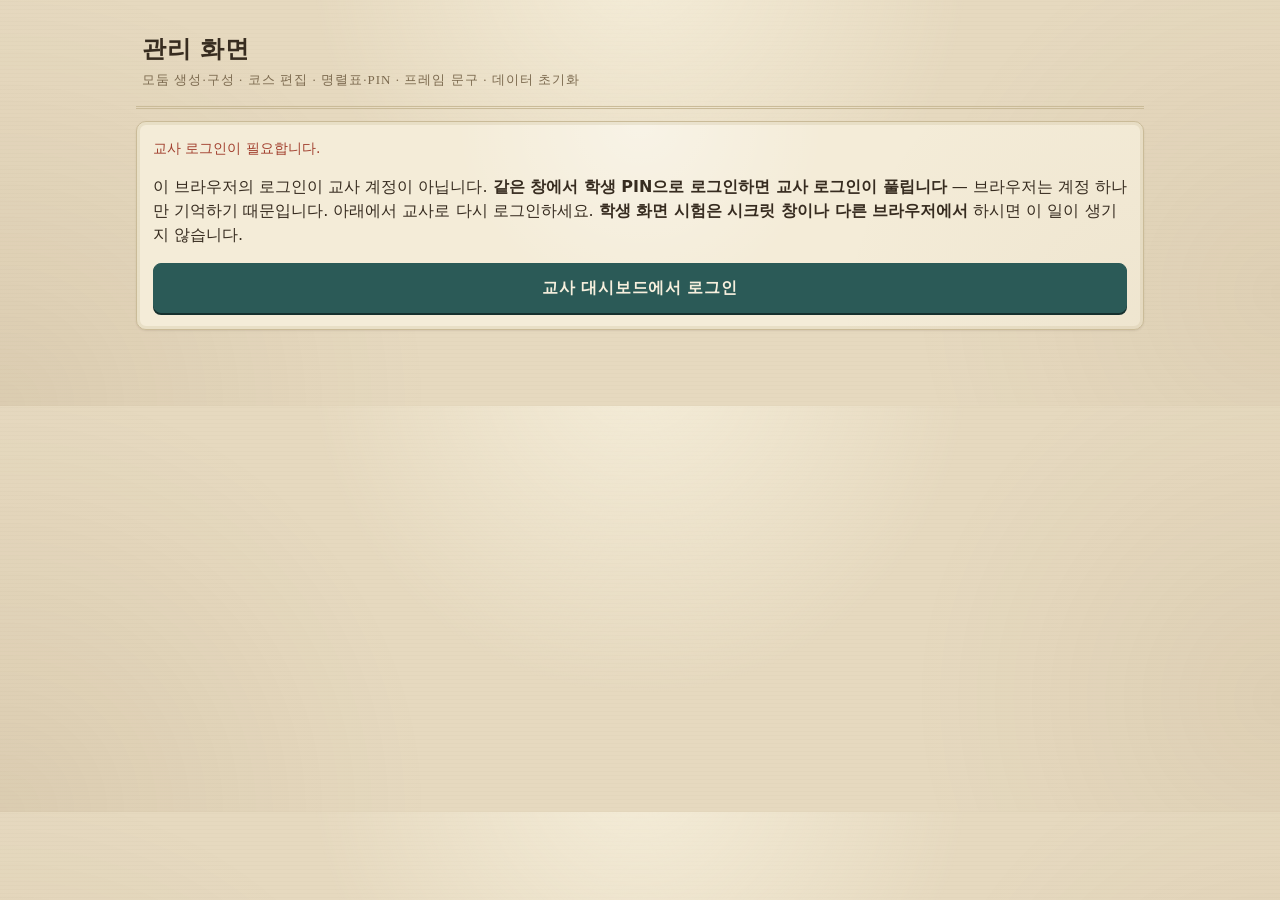
<file: admin.html>
<!DOCTYPE html>
<html lang="ko">
<head>
<meta charset="utf-8">
<meta name="viewport" content="width=device-width, initial-scale=1">
<title>관리 화면 — 단국대 현장체험학습</title>
<link rel="stylesheet" href="css/style.css">
<style>
/* admin.html 전용 스타일. 이 화면은 데스크톱(가로 768px 이상) 전용이다. */
body.page-admin #app { max-width: 1040px; }
.admin-note { background: #eef2f8; border-radius: 8px; padding: 8px 10px; font-size: 13px; }
.pw-table { border-collapse: collapse; width: 100%; font-size: 13px; }
.pw-table th, .pw-table td { border: 1px solid var(--line); padding: 6px 8px; text-align: left; }
.pw-table th { background: #eef2f8; }
.pw-table td.pw { font-family: ui-monospace, "Consolas", monospace; font-weight: 700; letter-spacing: 1px; }
.course-row {
  display: grid;
  grid-template-columns: 68px 1fr 2fr auto;
  gap: 8px;
  align-items: start;
  border: 1px solid var(--line);
  border-radius: 8px;
  padding: 8px;
  margin-bottom: 8px;
}
.course-row .loc-tag { font-size: 12px; color: var(--ink-weak); padding-top: 10px; }
.course-row .row-actions { display: flex; gap: 4px; }
.course-row .row-actions button { width: auto; padding: 8px 10px; }
/* 좌표 지정 줄 — 기존 4칸 배치를 건드리지 않도록 한 줄을 통째로 차지한다. */
.course-row .course-spot {
  grid-column: 1 / -1;
  display: flex;
  flex-wrap: wrap;
  gap: 6px;
  align-items: center;
  border-top: 1px dashed var(--line);
  padding-top: 8px;
}
.course-row .course-spot button { width: auto; padding: 6px 10px; font-size: 13px; }
.course-row .course-spot .spot-state { margin: 0; flex: 1 1 12em; min-width: 0; }
#pin-print-row button { flex: 0 0 160px; }
.inline-row { display: flex; gap: 8px; flex-wrap: wrap; align-items: flex-end; }
.inline-row .field { flex: 0 0 200px; margin-bottom: 0; }
.inline-row button { width: auto; }
.danger { border-color: var(--fail); background: var(--fail); }
#narrow-note { display: none; }
@media (max-width: 767px) {
  #narrow-note { display: block; }
  .course-row { grid-template-columns: 1fr; }
}
/* ── 사후 설문 (설문 v1 §3 단계 3a·3b) ─────────────────────────────────── */
.survey-warn {
  margin: 0 0 10px;
  padding: 10px 12px;
  border: 2px solid var(--wait);
  border-radius: 8px;
  background: #fbf0d9;
  color: #5a3d00;
  font-size: 13px;
}
#roster-text { width: 100%; font-family: ui-monospace, "Consolas", monospace; font-size: 13px; }
/* PIN 절취표 — 1인 1칸. 잘라서 나눠 준다(안내서_당일운영 §6 규약 승계). */
.pin-cut-grid {
  display: grid;
  grid-template-columns: repeat(3, 1fr);
  gap: 0;
}
.pin-cut-cell {
  border: 1px dashed #333;
  padding: 10px 12px;
  font-size: 13px;
  line-height: 1.6;
}
.pin-cut-cell .pin-cut-who { font-weight: 700; }
.pin-cut-cell .pin-cut-pin {
  font-family: ui-monospace, "Consolas", monospace;
  font-size: 18px;
  font-weight: 700;
  letter-spacing: 3px;
}
.survey-q-row {
  display: grid;
  grid-template-columns: 120px 1fr auto;
  gap: 8px;
  align-items: start;
  border: 1px solid var(--line);
  border-radius: 8px;
  padding: 8px;
  margin-bottom: 8px;
}
.survey-q-row .row-actions { display: flex; gap: 4px; }
.survey-q-row .row-actions button { width: auto; padding: 8px 10px; }
.survey-q-row .survey-q-options { grid-column: 1 / -1; }
.survey-preview { border: 1px solid var(--line); border-radius: 8px; padding: 12px; }
.survey-preview .survey-q { margin: 0 0 16px; }
.survey-preview .survey-q-label { margin: 0 0 6px; font-weight: 700; }
.survey-preview .survey-scale, .survey-preview .survey-choice {
  display: flex; flex-direction: column; gap: 4px;
}
.survey-preview .survey-option {
  display: flex; align-items: center; gap: 8px;
  padding: 6px 8px; border: 1px solid var(--line); border-radius: 6px; font-size: 13px;
}
.survey-preview .survey-option input { width: auto; flex: 0 0 auto; margin: 0; }
.survey-preview textarea { width: 100%; }
.survey-preview .survey-count { text-align: right; margin: 2px 0 0; }
/* 응답 고르개는 「학번 이름 · N모둠」이 다 보여야 한다 — .inline-row .field의 200px
   고정 폭으로는 잘린다. 같은 자리를 덮어써야 하므로 선택자를 그 규칙보다 좁게 쓴다. */
.inline-row .field.survey-pick-field { flex: 0 0 340px; }
#survey-answer-body td { vertical-align: top; white-space: pre-wrap; word-break: break-word; }
#survey-answer-body th { white-space: nowrap; }

/* 인쇄 대상은 PIN 절취표 하나뿐이다 — 모둠 비밀번호 인쇄표는 폐기됐다(§5 폐기 구 계약).
   화면 전체를 감추고 절취표 영역만 남긴다. */
@media print {
  body * { visibility: hidden; }
  #pin-print-area, #pin-print-area * { visibility: visible; }
  #pin-print-area { position: absolute; left: 0; top: 0; width: 100%; }
}
</style>
</head>
<body class="page-admin">
<main id="app">
  <header class="app-header">
    <h1>관리 화면</h1>
    <p class="sub">모둠 생성·구성 · 코스 편집 · 명렬표·PIN · 프레임 문구 · 데이터 초기화</p>
  </header>

  <p id="narrow-note" class="error">이 화면은 데스크톱(가로 768px 이상)에서 쓰도록 만들었습니다. 좁은 화면에서는 표가 접힙니다.</p>

  <!-- 교사 세션이 없거나 **다른 계정으로 바뀌어 있으면** 여기서 멈춘다(2026-10-16 결함).
       로그인은 교사 대시보드에서 한다. -->
  <section id="admin-guard" class="card" hidden>
    <p class="error">교사 로그인이 필요합니다.</p>
    <p>이 브라우저의 로그인이 교사 계정이 아닙니다. <strong>같은 창에서 학생 PIN으로 로그인하면
      교사 로그인이 풀립니다</strong> — 브라우저는 계정 하나만 기억하기 때문입니다.
      아래에서 교사로 다시 로그인하세요. <strong>학생 화면 시험은 시크릿 창이나 다른 브라우저에서</strong>
      하시면 이 일이 생기지 않습니다.</p>
    <a class="link-button" href="teacher.html">교사 대시보드에서 로그인</a>
  </section>

  <div id="admin-main" hidden>
    <section class="card">
      <div class="field">
        <label for="admin-class">반</label>
        <select id="admin-class" name="classId"></select>
      </div>
      <p class="admin-note" id="admin-class-note"></p>
    </section>

    <!-- ── 1. 모둠 일괄 생성 ────────────────────────────────────────────── -->
    <section class="card">
      <h2 class="section-title">1. 모둠 일괄 생성</h2>
      <p class="note">모둠 수만 정하면 빈 모둠이 그 수만큼 만들어집니다.
        <strong>모둠에는 계정도 비밀번호도 없습니다</strong> — 학생은 각자 학번과 PIN으로 로그인하고,
        어느 모둠에 속하는지는 아래 「1-2. 모둠 구성」이 정합니다.
        이미 있는 번호는 코스·진행 기록을 그대로 두고 건너뜁니다.</p>
      <div class="inline-row">
        <div class="field">
          <label for="bulk-count">모둠 수 (1번부터)</label>
          <input id="bulk-count" type="number" min="1" max="30" value="6">
        </div>
        <button id="bulk-create-btn" type="button">모둠 일괄 생성</button>
      </div>
      <p id="bulk-error" class="error" role="alert" hidden></p>
      <p id="bulk-msg" class="note" role="status"></p>
    </section>

    <!-- ── 1-1. 학생 계정 재발급 ────────────────────────────────────────── -->
    <section class="card">
      <h2 class="section-title">1-1. 학생 계정 재발급 (PIN 분실·로그인 불가)</h2>
      <p class="note">학생 <strong>한 명</strong>의 PIN을 새로 뽑고 계정을 다시 만듭니다.
        <strong>먼저</strong> Firebase 콘솔 → Authentication → Users 에서 <span id="reissue-email" class="pw"></span> 계정을 삭제한 뒤
        여기서 학번을 넣고 누르세요. 콘솔에서 지우지 않으면 「이미 있는 계정」으로 걸려 새 PIN이 적용되지 않습니다.
        <strong>그 학생의 모둠 배정·설문 응답은 지워지지 않습니다.</strong></p>
      <div class="inline-row">
        <div class="field">
          <label for="reissue-sid">학번 5자리</label>
          <input id="reissue-sid" type="text" inputmode="numeric" maxlength="5" placeholder="예: 10401">
        </div>
        <button id="reissue-btn" type="button" class="secondary">이 학생만 재발급</button>
      </div>
      <p id="reissue-error" class="error" role="alert" hidden></p>
      <p id="reissue-msg" class="note" role="status"></p>
    </section>

    <!-- ── 1-2. 모둠 구성 (§3-0 ⑸ ⓓ) ──────────────────────────────────── -->
    <!-- 학생이 자율로 짠 모둠을 교사가 여기 입력한다. 입력은 **이름**이고, 명렬표와
         자동 대조해 학번으로 바꾼다. 동명이인은 학번을 병기한 선택 팝업으로 가른다. -->
    <section class="card" id="member-board">
      <h2 class="section-title">1-2. 모둠 구성</h2>
      <p class="note">모둠 탭을 고르고 <strong>구성원 이름</strong>을 줄바꿈이나 쉼표로 구분해 넣은 뒤 「이름 대조」를 누릅니다.
        명렬표와 자동으로 맞춰 학번을 찾습니다. 같은 이름이 둘 이상이면 학번을 병기한 선택 팝업이 뜨고,
        명렬표에 없는 이름은 아래에 「미해소」로 남습니다. 다 맞춘 뒤 「구성 저장」을 눌러야 서버에 기록됩니다.</p>
      <p id="member-warn" class="survey-warn" hidden></p>

      <div id="member-tabs" class="button-row"></div>

      <div class="field">
        <label for="member-text">이 모둠 구성원 이름</label>
        <textarea id="member-text" rows="5" placeholder="홍길동&#10;김이름, 박아무개"></textarea>
      </div>
      <div class="button-row">
        <button id="member-match-btn" type="button" class="secondary">이름 대조</button>
        <button id="member-clear-btn" type="button" class="secondary">이 모둠 비우기</button>
      </div>
      <p id="member-match-msg" class="note" role="status"></p>
      <p id="member-error" class="error" role="alert" hidden></p>

      <!-- 동명이인 선택 팝업 -->
      <div id="member-dup-box" class="confirm-box" hidden>
        <p class="error" id="member-dup-text"></p>
        <div id="member-dup-list"></div>
        <div class="button-row">
          <button id="member-dup-cancel" type="button" class="secondary">취소</button>
          <button id="member-dup-ok" type="button">선택 확정</button>
        </div>
      </div>

      <h3 class="section-title">모둠별 확정 명단</h3>
      <table class="pw-table">
        <thead><tr><th>모둠</th><th>인원</th><th>구성원 (학번 이름)</th></tr></thead>
        <tbody id="member-table-body"></tbody>
      </table>
      <p id="member-unassigned" class="note"></p>

      <div class="button-row">
        <button id="member-save-btn" type="button">구성 저장</button>
        <button id="member-reload-btn" type="button" class="secondary">서버에서 다시 읽기</button>
      </div>
      <p id="member-save-msg" class="note" role="status"></p>
    </section>

    <!-- ── 2. 코스 편집 ─────────────────────────────────────────────────── -->
    <section class="card">
      <h2 class="section-title">2. 코스(장소·미션) 편집</h2>
      <div class="field">
        <label for="course-group">모둠</label>
        <select id="course-group"></select>
      </div>
      <p id="course-lock-note" class="admin-note"></p>

      <!-- 다른 모둠 코스 가져오기 (v3.3 확정 26) — 화면만 채운다. 서버에는 「코스 저장」이 쓴다. -->
      <div class="copy-row">
        <label for="course-copy-from">다른 모둠 코스 가져오기</label>
        <select id="course-copy-from"></select>
        <button id="course-copy-btn" type="button" class="secondary">가져오기</button>
      </div>
      <p class="admin-note">고른 모둠의 장소·미션을 이 화면으로 복사합니다. 아직 저장되지 않으므로,
        필요한 곳을 고친 뒤 아래 「코스 저장」을 눌러야 반영됩니다.</p>
      <div id="course-copy-confirm" class="confirm-box" hidden>
        <p class="error" id="course-copy-text"></p>
        <div class="button-row">
          <button id="course-copy-cancel" type="button" class="secondary">취소</button>
          <button id="course-copy-ok" type="button">덮어씁니다</button>
        </div>
      </div>
      <p id="course-copy-msg" class="note" role="status"></p>

      <div id="course-list"></div>
      <div class="button-row">
        <button id="loc-add-btn" type="button" class="secondary">장소 추가</button>
        <button id="course-save-btn" type="button">코스 저장</button>
      </div>
      <p id="course-error" class="error" role="alert" hidden></p>
      <p id="course-msg" class="note" role="status"></p>

      <!-- ── 2-2. 지도에서 위치 찍기 (v3.4 §3-C) ────────────────────────
           좌표는 코스 문서가 아니라 config/mapSpots 문서에 저장한다 —
           「코스 저장」과 독립된 쓰기이며 규칙 파일은 건드리지 않는다(§5 금지 25). -->
      <div id="map-pick-box" class="map-card" hidden>
        <h3 class="sub-title" id="map-pick-title">지도에서 위치 찍기</h3>
        <p class="admin-note" id="map-pick-guide"></p>
        <div id="admin-map"></div>
        <div class="button-row">
          <button id="map-pick-done" type="button" class="secondary">지정 끝내기</button>
        </div>
        <p id="map-pick-error" class="error" role="alert" hidden></p>
        <p id="map-pick-msg" class="note" role="status"></p>
      </div>
    </section>

    <!-- ── 3. 프레임 문구 ───────────────────────────────────────────────── -->
    <section class="card">
      <h2 class="section-title">3. 네컷 프레임 문구</h2>
      <div class="field">
        <label for="frame-top">위쪽 문구</label>
        <input id="frame-top" type="text">
      </div>
      <div class="field">
        <label for="frame-bottom">아래쪽 문구</label>
        <input id="frame-bottom" type="text">
      </div>
      <button id="frame-save-btn" type="button">문구 저장</button>
      <p id="frame-msg" class="note" role="status"></p>

      <!-- ── 3-2. 프레임 이미지 (v3.3 확정 27·28·29) ───────────────────── -->
      <div class="preview-box">
        <h3 class="sub-title">프레임 이미지</h3>
        <p class="note">캠퍼스 사진이나 만들어 둔 프레임 PNG를 올려 네컷에 씁니다.
          <strong>배경 사진</strong>은 사진 칸 <em>아래</em>에 깔리고, <strong>덮는 프레임</strong>은 칸 <em>위</em>에 겹칩니다.
          덮는 프레임은 사진이 보일 자리가 투명하게 뚫린 PNG여야 합니다.
          파일을 고르면 바로 올라갑니다.</p>
        <div class="field">
          <label for="asset-frame">어느 프레임에 넣을까요</label>
          <select id="asset-frame"></select>
        </div>
        <div class="field">
          <label for="asset-layout">칸 배치</label>
          <select id="asset-layout"></select>
        </div>
        <label class="check-row">
          <input id="asset-hide-texts" type="checkbox">
          이미지에 문구가 이미 그려져 있어, 글자를 따로 그리지 않음
        </label>
        <div class="button-row">
          <button id="asset-options-save" type="button" class="secondary">배치·문구 설정 저장</button>
        </div>
        <div class="field">
          <label for="asset-bg-file">배경 사진 올리기 (JPEG로 저장됩니다)</label>
          <input id="asset-bg-file" type="file" accept="image/*">
        </div>
        <div class="field">
          <label for="asset-overlay-file">덮는 프레임 올리기 (투명 PNG만)</label>
          <input id="asset-overlay-file" type="file" accept="image/png">
        </div>
        <div class="button-row">
          <button id="asset-bg-clear" type="button" class="secondary">배경 지우기</button>
          <button id="asset-overlay-clear" type="button" class="secondary">덮는 프레임 지우기</button>
        </div>
        <p id="asset-state" class="admin-note"></p>
        <p id="asset-error" class="error" role="alert" hidden></p>
        <p id="asset-msg" class="note" role="status"></p>
      </div>

      <!-- 미리보기 — 미션 4곳을 완주하지 않고도 프레임·문구를 눈으로 확인한다. -->
      <div class="preview-box">
        <h3 class="sub-title">미리보기</h3>
        <p class="note">예시 사진 4장으로 지금 입력한 문구가 어떻게 나오는지 봅니다. 저장하지 않아도 됩니다.</p>
        <div class="preview-controls">
          <label for="preview-frame">프레임</label>
          <select id="preview-frame"></select>
          <button id="preview-btn" type="button">미리보기 만들기</button>
        </div>
        <p id="preview-msg" class="note" role="status"></p>
        <img id="preview-img" alt="네컷 미리보기" hidden>
      </div>
    </section>

    <!-- ── 4. 데이터 초기화 ─────────────────────────────────────────────── -->
    <section class="card">
      <h2 class="section-title">4. 리허설 데이터 초기화</h2>
      <p class="note">이 반의 사진·완료 기록을 모두 지우고 코스 판(courseRev)을 1 올립니다.
        판이 올라가면 예전 판으로 대기하던 오프라인 쓰기는 거절됩니다. 모둠 계정과 코스는 지워지지 않습니다.</p>
      <button id="reset-btn" type="button" class="secondary">데이터 초기화</button>
      <div id="reset-confirm" class="confirm-box" hidden>
        <p class="error" id="reset-confirm-text"></p>
        <p class="note">되돌릴 수 없습니다. 행사 전날 리허설 데이터를 지울 때만 쓰세요.</p>
        <div class="button-row">
          <button id="reset-cancel" type="button" class="secondary">취소</button>
          <button id="reset-force" type="button" class="danger">알겠습니다. 초기화합니다</button>
        </div>
      </div>
      <p id="reset-progress" class="note" role="status"></p>
      <p id="reset-msg" class="note" role="status"></p>
    </section>

    <!-- ── 5. 명렬표·PIN·학생 계정 (설문 v1 §3 단계 3a · 로그인모둠개편 §3-0 ⑸ ⓒ) ── -->
    <section class="card">
      <h2 class="section-title">5. 명렬표 · PIN · 학생 계정</h2>
      <p id="roster-warn" class="survey-warn" hidden>명렬표가 아직 등록되지 않았습니다.
        학생 로그인과 설문 화면은 명렬표를 등록해야 열립니다.</p>
      <p class="note">「학번(탭 또는 공백)이름」을 한 줄에 한 사람씩 붙여넣으세요. 학번은 숫자 5자리입니다.
        등록하면 학생마다 PIN 4자리가 발급되고 <strong>그 자리에서 학생 로그인 계정이 함께 만들어집니다</strong>.
        다시 등록해도 이미 있는 학번의 PIN은 바뀌지 않고, 이미 있는 계정은 건너뜁니다(여러 번 눌러도 안전).
        <strong>URL을 공개하기 전에</strong> 등록을 끝내세요 — 계정 주소가 학번에서 정해지므로 먼저 만들어 두어야 합니다.</p>
      <div class="field">
        <label for="roster-text">명렬표 붙여넣기</label>
        <textarea id="roster-text" rows="8" placeholder="10401&#9;홍길동&#10;10402&#9;김이름"></textarea>
      </div>
      <div class="button-row">
        <button id="roster-save-btn" type="button">명렬표 등록 · 계정 생성</button>
      </div>
      <div id="roster-confirm" class="confirm-box" hidden>
        <p class="error" id="roster-confirm-text"></p>
        <p class="note">이미 등록된 학번의 PIN은 그대로 유지됩니다. 명렬표에서 빠진 학번의 PIN도 지우지 않습니다.</p>
        <div class="button-row">
          <button id="roster-cancel" type="button" class="secondary">취소</button>
          <button id="roster-force" type="button">다시 등록합니다</button>
        </div>
      </div>
      <p id="roster-error" class="error" role="alert" hidden></p>
      <p id="roster-progress" class="note" role="status"></p>
      <p id="roster-msg" class="note" role="status"></p>
      <p id="roster-failed" class="survey-warn" hidden></p>

      <h3 class="section-title">PIN 조회 (분실 시)</h3>
      <div class="inline-row">
        <div class="field">
          <label for="pin-lookup-sid">학번</label>
          <input id="pin-lookup-sid" type="text" inputmode="numeric" maxlength="5">
        </div>
        <button id="pin-lookup-btn" type="button" class="secondary">PIN 보기</button>
      </div>
      <p id="pin-lookup-msg" class="note" role="status"></p>

      <div class="button-row" id="pin-print-row" hidden>
        <button id="pin-print-btn" type="button" class="secondary">PIN 절취표 인쇄</button>
      </div>
      <div id="pin-print-area" hidden>
        <h3 class="section-title" id="pin-print-title">로그인·설문 공용 PIN 절취표</h3>
        <p class="note">칸마다 한 사람입니다. 점선을 따라 잘라서 한 사람에게 한 칸씩 나눠 주세요.
          이 PIN 하나로 미션 화면 로그인과 사후 설문을 모두 합니다 —
          통째로 게시하면 남의 계정까지 열리므로 절대 게시하지 마세요.</p>
        <div class="pin-cut-grid" id="pin-cut-grid"></div>
      </div>
    </section>

    <!-- ── 6. 사후 설문 — 문항·마감·수합 (설문 v1 §3 단계 3b) ────────────── -->
    <section class="card" id="survey-board">
      <h2 class="section-title">6. 사후 설문 — 문항·마감·수합</h2>

      <h3 class="section-title">문항 편집</h3>
      <p id="survey-default-note" class="note">문항을 한 번도 저장하지 않으면 기본 양식 6문항이 그대로 학생 화면에 나옵니다.
        아래는 지금 적용되는 문항입니다. 고칠 것이 없으면 그대로 두세요.</p>
      <div id="survey-q-list"></div>
      <div class="button-row">
        <button id="survey-add-scale5" type="button" class="secondary">5점 척도 추가</button>
        <button id="survey-add-choice" type="button" class="secondary">객관식 추가</button>
        <button id="survey-add-text" type="button" class="secondary">서술형 추가</button>
      </div>
      <div id="survey-q-confirm" class="confirm-box" hidden>
        <p class="error" id="survey-q-confirm-text"></p>
        <p class="note">이미 제출된 응답의 그 문항은 CSV에서 「[삭제된 문항 …]」 열로 남습니다. 사라지지는 않습니다.</p>
        <div class="button-row">
          <button id="survey-q-cancel" type="button" class="secondary">취소</button>
          <button id="survey-q-force" type="button" class="danger">알겠습니다. 바꿉니다</button>
        </div>
      </div>
      <div class="button-row">
        <button id="survey-q-save" type="button">문항 저장</button>
        <button id="survey-q-revert" type="button" class="secondary">기본 양식으로 되돌리기</button>
      </div>
      <p id="survey-q-error" class="error" role="alert" hidden></p>
      <p id="survey-q-msg" class="note" role="status"></p>

      <h3 class="section-title">미리보기</h3>
      <p class="note">학생 화면과 <strong>같은 렌더러</strong>로 그립니다. 여기서 보이는 그대로 학생에게 나옵니다.</p>
      <div class="survey-preview" id="survey-preview"></div>

      <h3 class="section-title">마감</h3>
      <p id="survey-close-state" class="note" role="status"></p>
      <div class="button-row">
        <button id="survey-close-btn" type="button" class="secondary">설문 마감</button>
        <button id="survey-open-btn" type="button" class="secondary" hidden>마감 풀기</button>
      </div>
      <div id="survey-close-confirm" class="confirm-box" hidden>
        <p class="error" id="survey-close-confirm-text"></p>
        <p class="note">마감하면 학생은 자기 응답을 읽을 수만 있고 고칠 수 없습니다. 다시 풀 수는 있습니다.</p>
        <div class="button-row">
          <button id="survey-close-cancel" type="button" class="secondary">취소</button>
          <button id="survey-close-force" type="button">알겠습니다. 마감합니다</button>
        </div>
      </div>
      <p id="survey-close-msg" class="note" role="status"></p>

      <h3 class="section-title">제출 현황</h3>
      <p id="survey-dup-warn" class="survey-warn" hidden></p>
      <p id="survey-count" class="note" role="status"></p>
      <p id="survey-missing" class="note"></p>
      <div class="button-row">
        <button id="survey-reload-btn" type="button" class="secondary">현황 새로 읽기</button>
        <button id="survey-csv-btn" type="button">CSV 내려받기</button>
      </div>
      <p id="survey-csv-msg" class="note" role="status"></p>

      <h3 class="section-title">개별 응답 열람</h3>
      <div class="inline-row">
        <div class="field survey-pick-field">
          <label for="survey-answer-pick">응답</label>
          <select id="survey-answer-pick"></select>
        </div>
      </div>
      <table class="pw-table">
        <tbody id="survey-answer-body"></tbody>
      </table>
    </section>

    <section class="card">
      <div class="button-row">
        <a class="link-button" href="teacher.html">교사 대시보드로</a>
      </div>
    </section>
  </div>
</main>

<script type="module">
import { MODE, classLabels } from './js/firebase-config.js';
import { db, isCourseLocked } from './js/db.js';
import {
  classOptions, setText, el, clear, registerServiceWorker, makeSpotId, groupColor, formatTime,
  pad2, studentEmail, teacherSessionOk
} from './js/common.js';
import { createMapView } from './js/map-view.js';
import { isFractionPoint } from './map/map-config.js';
import {
  DEFAULT_FRAME_TEXTS, FRAMES, LAYOUTS, frameById, frameLayoutOf, layoutById
} from './frames/frames.js';
import { composeFourcut } from './js/fourcut.js';
import { compressFrameAsset } from './js/compress.js';
// 설문의 문항·형식·PIN 규약은 survey.js 하나가 원천이다(F-1).
// 문항 문면(DEFAULT_SURVEY_QUESTIONS)·CSV 형식·렌더러를 이 화면에서 다시 타이핑하지 않는다.
import {
  parseRosterText, rosterPinPreview, defaultQuestions, validateQuestions, normalizeQuestions,
  renderQuestions, buildSurveyCsv, csvFileName, csvColumns, duplicateSids, duplicateWarningText,
  sidOfAnswerId, isSid, SCALE5_LABELS, SCALE5_MIN, QUESTION_TYPES, QUESTION_TYPE_LABELS
} from './js/survey.js';

const TEACHER_KEY = 'dku:teacher';

const guard = document.getElementById('admin-guard');
const main = document.getElementById('admin-main');
const classSelect = document.getElementById('admin-class');
const bulkCount = document.getElementById('bulk-count');
const bulkError = document.getElementById('bulk-error');
const bulkMsg = document.getElementById('bulk-msg');
const courseGroup = document.getElementById('course-group');
const courseList = document.getElementById('course-list');
const courseLockNote = document.getElementById('course-lock-note');
const courseError = document.getElementById('course-error');
const courseMsg = document.getElementById('course-msg');
const frameTop = document.getElementById('frame-top');
const frameBottom = document.getElementById('frame-bottom');
const frameMsg = document.getElementById('frame-msg');
const resetConfirm = document.getElementById('reset-confirm');
const resetConfirmText = document.getElementById('reset-confirm-text');
const resetProgress = document.getElementById('reset-progress');
const resetMsg = document.getElementById('reset-msg');

registerServiceWorker();

let classId = null;
let rows = [];              // db.onDashboard 계약의 행 목록
let unsubscribe = null;
let editing = null;         // { gid, locked, course: [{locIndex, name, mission, spotId}], savedIds }
let frameMeta = {};         // frameId → {layoutId, hideTexts, background, overlay}

// ── 지도 위치 찍기 (§3-C · §3-B 캐시 계약) ────────────────────────────────
// mapSpots는 화면 초기화 1곳에서만 읽고 페이지 수명 동안 여기 머문다(§5 금지 35).
// 좌표를 찍으면 서버에 쓰고 이 사본도 함께 고친다 — 다시 읽지 않는다.
let mapSpots = { byId: {} };
let adminMap = null;
let pickingPos = null;      // 지금 좌표를 찍는 중인 코스 항목의 자리(0-based). null이면 지정 모드가 아니다
const mapPickBox = document.getElementById('map-pick-box');
const mapPickTitle = document.getElementById('map-pick-title');
const mapPickGuide = document.getElementById('map-pick-guide');
const mapPickMsg = document.getElementById('map-pick-msg');
const mapPickError = document.getElementById('map-pick-error');

function show(node, text) {
  setText(node, text);
  node.hidden = !text;
}

// Firestore가 돌려주는 영어 원문("Missing or insufficient permissions.")은 원인을 말해 주지 않는다.
// 이 화면에서 쓰기가 막히는 사유는 사실상 셋뿐이므로, 확인 순서를 그대로 문장으로 준다.
// 실측 사례(2026-08-19 설치): 규칙을 값 교체 전에 게시해 allowlist에 꺾쇠가 남아 전부 거부됐다.
function explainWriteError(e, msg) {
  const code = (e && e.code) ? String(e.code) : '';
  const denied = code.indexOf('permission-denied') >= 0
    || /insufficient permissions|Missing or insufficient/i.test(msg || '');
  if (!denied) return msg;
  return '쓰기가 거부되었습니다. ⑴ 먼저 이 브라우저의 로그인이 교사 계정인지 보세요 —'
    + ' **같은 창에서 학생 PIN으로 로그인하면 교사 로그인이 풀립니다**(브라우저는 계정 하나만 기억합니다).'
    + ' 교사 대시보드에서 다시 로그인하면 풀립니다. 그래도 거부되면 Firebase 콘솔 → Firestore Database'
    + ' → 규칙 탭에서 ⑵ 규칙이 게시되어 있는지 ⑶ teacherEmails()의 이메일이 꺾쇠(< >) 없이 지금 로그인한'
    + ' 교사 계정과 같은지 ⑷ projectId()가 실제 프로젝트 ID인지 확인하세요'
    + ' (안내서_설치와배포 §3-1 · §7). 원문: ' + msg;
}

// ── 반 선택 ───────────────────────────────────────────────────────────────
classOptions().forEach(function (opt) {
  const o = document.createElement('option');
  o.value = opt.id;
  o.textContent = opt.label;
  classSelect.appendChild(o);
});

function subscribe(nextClassId) {
  if (unsubscribe) unsubscribe();
  classId = nextClassId;
  setText(document.getElementById('admin-class-note'),
    (classLabels[classId] || classId) + ' — 학생 계정 이메일은 반 ID와 학번으로 자동으로 정해집니다. 따로 입력할 것이 없습니다.');
  unsubscribe = db.onDashboard(classId, function (next) {
    rows = next;
    renderGroupSelect();
    renderCopySources();
    renderMemberTabs();      // 모둠이 늘거나 줄면 구성 탭도 따라간다
  });
  reloadSurvey();   // 반이 바뀌면 명렬표·PIN·모둠 대응표·문항·응답도 그 반 것으로 다시 읽는다
}

classSelect.addEventListener('change', function () { subscribe(classSelect.value); });

// ── 1. 모둠 일괄 생성 ─────────────────────────────────────────────────────
// 모둠에는 계정도 비밀번호도 없다(§3-0 ⑷). 순수 Firestore 문서 생성이라 재실행이 안전하고,
// 이미 있는 번호는 course·done을 건드리지 않고 「기존」으로 계수된다.
document.getElementById('bulk-create-btn').addEventListener('click', async function () {
  show(bulkError, '');
  setText(bulkMsg, '');
  const n = Number(bulkCount.value);
  if (!(n >= 1 && n <= 30)) {
    show(bulkError, '모둠 수는 1~30 사이로 넣으세요');
    return;
  }
  let created = 0;
  let skipped = 0;
  const failures = [];
  for (let no = 1; no <= n; no += 1) {
    try {
      const res = await db.admin.createGroup(classId, no, []);
      if (res.reissued) skipped += 1; else created += 1;
    } catch (e) {
      const msg = e && e.message ? e.message : String(e);
      failures.push(no + '모둠: ' + explainWriteError(e, msg));
    }
  }
  setText(bulkMsg, '새로 만든 모둠 ' + created + '개, 이미 있어 건너뛴 모둠 ' + skipped + '개.'
    + ' 구성원은 아래 「1-2. 모둠 구성」에서 정합니다.');
  if (failures.length) show(bulkError, failures.join(' / '));
  renderGroupSelect();
  renderMemberTabs();
});

// ── 1-1. 학생 계정 재발급 ────────────────────────────────────────────────
// 콘솔에서 그 학생 Auth 계정을 지운 뒤 여기서 새 PIN을 뽑아 계정을 다시 만든다.
// PIN이 곧 계정 자격의 재료이므로, PIN을 갈아 끼우고 계정을 다시 만드는 것이 재발급이다.
// 모둠 배정·설문 응답은 학번을 키로 쓰므로 그대로 남는다.
const reissueSid = document.getElementById('reissue-sid');
const reissueError = document.getElementById('reissue-error');
const reissueMsg = document.getElementById('reissue-msg');
const reissueEmail = document.getElementById('reissue-email');

// 안내문의 「어느 계정을 지우면 되는가」를 학번에 맞춰 실시간으로 채운다.
// 파생식은 common.js 하나가 원천이다(F-1) — 여기서 이메일을 조립하지 않는다.
function paintReissueEmail() {
  const sid = reissueSid.value.trim();
  setText(reissueEmail, isSid(sid) && classId ? studentEmail(classId, sid) : '해당 학생');
}
reissueSid.addEventListener('input', paintReissueEmail);

document.getElementById('reissue-btn').addEventListener('click', async function () {
  show(reissueError, '');
  setText(reissueMsg, '');
  const sid = reissueSid.value.trim();
  if (!isSid(sid)) {
    show(reissueError, '학번은 숫자 5자리입니다');
    return;
  }
  const name = surveyRoster.students[sid];
  if (!name) {
    show(reissueError, '그 학번은 명렬표에 없습니다. 먼저 「5. 명렬표」에 등록하세요');
    return;
  }
  try {
    // 이 학번의 PIN만 새로 뽑고(다른 학생 PIN은 보존) 계정을 다시 만든다.
    // PIN 값은 여기로 돌려받지 않는다 — 화면에 뿌리는 값의 출처는 언제나 rosterPins 재독이다.
    const res = await db.admin.reissueStudentPin(classId, sid);
    await reloadSurveyRoster();
    const pin = surveyRoster.pins[sid] || '';
    if (res.failed) {
      show(reissueError, sid + ' 계정이 아직 살아 있습니다. Firebase 콘솔 → Authentication → Users 에서 '
        + studentEmail(classId, sid) + ' 를 먼저 삭제한 뒤 다시 누르세요.'
        + ' (PIN은 ' + pin + '로 바뀌었습니다 — 계정을 지우고 한 번 더 누르세요)');
      return;
    }
    setText(reissueMsg, sid + ' ' + name + ' — 새 PIN ' + pin
      + ' · 계정을 다시 만들었습니다. 모둠 배정과 설문 응답은 그대로입니다.'
      + ' 절취표를 다시 인쇄해 이 학생에게만 주세요.');
  } catch (e) {
    show(reissueError, explainWriteError(e, e && e.message ? e.message : String(e)));
  }
});

// ── 1-2. 모둠 구성 (§3-0 ⑸ ⓓ) ────────────────────────────────────────────
// 학생이 자율로 짠 모둠을 교사가 이름으로 입력하면 명렬표와 대조해 학번으로 바꾼다.
//
// 작업 상태는 `assign`(gid → 학번 배열) 하나다. **일부러 같은 학번이 두 모둠에 들어갈 수
// 있게 둔다** — 그래야 「중복 배정」을 화면에서 보여 주고 저장을 막을 수 있다(⑸ ⓓ).
// 서버 문서(bySid)는 학번 하나에 모둠 하나뿐이라 중복을 구조적으로 표현하지 못한다.
const memberTabsBox = document.getElementById('member-tabs');
const memberText = document.getElementById('member-text');
const memberMatchMsg = document.getElementById('member-match-msg');
const memberError = document.getElementById('member-error');
const memberWarn = document.getElementById('member-warn');
const memberDupBox = document.getElementById('member-dup-box');
const memberDupText = document.getElementById('member-dup-text');
const memberDupList = document.getElementById('member-dup-list');
const memberTableBody = document.getElementById('member-table-body');
const memberUnassigned = document.getElementById('member-unassigned');
const memberSaveMsg = document.getElementById('member-save-msg');

let assign = {};             // gid → [sid…]
let unresolvedNames = {};    // gid → [입력 원문…]  명렬표에서 못 찾은 이름
let activeGid = null;
let pendingDup = null;       // 동명이인 선택 팝업이 기다리는 [{name, sids:[…]}]

function gidList() {
  return rows.map(function (r) { return r.gid; }).sort();
}

function nameOf(sid) {
  return (surveyRoster.students || {})[sid] || '';
}

// 이름 → 학번 목록. 같은 이름이 둘 이상이면 동명이인이다.
function rosterByName() {
  const out = {};
  Object.keys(surveyRoster.students || {}).forEach(function (sid) {
    const nm = String(surveyRoster.students[sid]).trim();
    if (!out[nm]) out[nm] = [];
    out[nm].push(sid);
  });
  Object.keys(out).forEach(function (k) { out[k].sort(); });
  return out;
}

// 같은 학번이 두 모둠 이상에 들어가 있는가 → [{sid, gids:[…]}]
function duplicateAssignments() {
  const seen = {};
  Object.keys(assign).forEach(function (gid) {
    (assign[gid] || []).forEach(function (sid) {
      if (!seen[sid]) seen[sid] = [];
      if (seen[sid].indexOf(gid) < 0) seen[sid].push(gid);
    });
  });
  return Object.keys(seen).filter(function (sid) { return seen[sid].length > 1; })
    .sort().map(function (sid) { return { sid: sid, gids: seen[sid].sort() }; });
}

function assignedSids() {
  const out = {};
  Object.keys(assign).forEach(function (gid) {
    (assign[gid] || []).forEach(function (sid) { out[sid] = true; });
  });
  return out;
}

// 서버의 bySid를 작업 상태로 편다.
function loadAssignFrom(bySid) {
  assign = {};
  unresolvedNames = {};
  Object.keys(bySid || {}).forEach(function (sid) {
    const gid = pad2(bySid[sid]);
    if (!assign[gid]) assign[gid] = [];
    assign[gid].push(sid);
  });
  Object.keys(assign).forEach(function (gid) { assign[gid].sort(); });
}

function renderMemberTabs() {
  const gids = gidList();
  clear(memberTabsBox);
  if (!gids.length) {
    memberTabsBox.appendChild(el('p', 'note', '먼저 「1. 모둠 일괄 생성」으로 모둠을 만드세요.'));
    activeGid = null;
    renderMemberBoard();
    return;
  }
  if (gids.indexOf(activeGid) < 0) activeGid = gids[0];
  gids.forEach(function (gid) {
    const b = el('button', gid === activeGid ? '' : 'secondary', Number(gid) + '모둠');
    b.type = 'button';
    b.id = 'member-tab-' + gid;
    b.setAttribute('data-gid', gid);
    b.addEventListener('click', function () { switchMemberTab(gid); });
    memberTabsBox.appendChild(b);
  });
  renderMemberBoard();
}

// 탭을 옮기기 전에 지금 탭의 입력을 잃지 않도록, 텍스트 상자는 **확정 명단에서 다시 채운다**.
// 대조하지 않은 초안은 남기지 않는다 — 남기면 「대조했는데 확정이 안 된」 상태와 구분되지 않는다.
function switchMemberTab(gid) {
  activeGid = gid;
  show(memberError, '');
  setText(memberMatchMsg, '');
  memberDupBox.hidden = true;
  pendingDup = null;
  renderMemberTabs();
}

function fillMemberText() {
  if (!activeGid) { memberText.value = ''; return; }
  const lines = (assign[activeGid] || []).map(function (sid) { return sid + ' ' + nameOf(sid); });
  const bad = unresolvedNames[activeGid] || [];
  memberText.value = lines.concat(bad).join('\n');
}

function renderMemberTable() {
  clear(memberTableBody);
  const dupSids = {};
  duplicateAssignments().forEach(function (d) { dupSids[d.sid] = true; });
  gidList().forEach(function (gid) {
    const list = (assign[gid] || []).slice().sort();
    const tr = document.createElement('tr');
    tr.setAttribute('data-gid', gid);
    tr.appendChild(el('td', '', Number(gid) + '모둠'));
    tr.appendChild(el('td', '', String(list.length) + '명'));
    const cell = el('td', '', list.map(function (sid) {
      return sid + ' ' + nameOf(sid) + (dupSids[sid] ? ' ⚠중복' : '');
    }).join(', ') + (unresolvedNames[gid] && unresolvedNames[gid].length
      ? '  / 미해소: ' + unresolvedNames[gid].join(', ') : ''));
    cell.id = 'member-cell-' + gid;
    tr.appendChild(cell);
    memberTableBody.appendChild(tr);
  });
}

// 미배정 잔여 명단은 **상시 표시**다(⑸ ⓓ). 여기가 0명이 되는 것이 모둠 구성의 완료 신호다.
function renderUnassignedList() {
  const taken = assignedSids();
  const left = Object.keys(surveyRoster.students || {}).sort()
    .filter(function (sid) { return !taken[sid]; });
  setText(memberUnassigned, Object.keys(surveyRoster.students || {}).length === 0
    ? '명렬표를 먼저 등록하세요.'
    : (left.length
      ? '미배정 ' + left.length + '명 — ' + left.map(function (sid) { return sid + ' ' + nameOf(sid); }).join(', ')
      : '미배정 0명 — 전원이 모둠에 들어갔습니다.'));
}

function renderMemberBoard() {
  const dups = duplicateAssignments();
  show(memberWarn, dups.length
    ? '⚠ 같은 학생이 두 모둠에 들어가 있습니다 — ' + dups.map(function (d) {
      return d.sid + ' ' + nameOf(d.sid) + '(' + d.gids.map(Number).join('모둠·') + '모둠)';
    }).join(' / ') + '. 한쪽에서 지워야 저장됩니다.'
    : '');
  fillMemberText();
  renderMemberTable();
  renderUnassignedList();
}

// 입력 파싱 — 줄바꿈·쉼표 구분. 「학번 이름」으로 붙여넣은 줄도 받는다(학번이 우선).
function parseMemberTokens(text) {
  return String(text == null ? '' : text)
    .split(/[\n,]/)
    .map(function (s) { return s.trim(); })
    .filter(function (s) { return s.length > 0; });
}

function tokenSid(token) {
  const m = token.match(/^([0-9]{5})\b/);
  if (m && (surveyRoster.students || {})[m[1]]) return m[1];
  return null;
}

function onMemberMatch() {
  show(memberError, '');
  memberDupBox.hidden = true;
  pendingDup = null;
  if (!activeGid) { show(memberError, '먼저 모둠을 만드세요'); return; }
  if (!Object.keys(surveyRoster.students || {}).length) {
    show(memberError, '명렬표가 없습니다. 「5. 명렬표」에서 먼저 등록하세요');
    return;
  }
  const byName = rosterByName();
  const tokens = parseMemberTokens(memberText.value);
  const picked = [];
  const ambiguous = [];
  const missing = [];
  tokens.forEach(function (t) {
    const direct = tokenSid(t);
    if (direct) { if (picked.indexOf(direct) < 0) picked.push(direct); return; }
    const hit = byName[t];
    if (!hit) { missing.push(t); return; }
    if (hit.length === 1) { if (picked.indexOf(hit[0]) < 0) picked.push(hit[0]); return; }
    ambiguous.push({ name: t, sids: hit });
  });

  assign[activeGid] = picked.sort();
  unresolvedNames[activeGid] = missing;
  renderMemberBoard();

  const parts = [];
  parts.push('확정 ' + picked.length + '명');
  if (ambiguous.length) parts.push('동명이인 ' + ambiguous.length + '건 — 아래에서 고르세요');
  if (missing.length) {
    parts.push('명렬표에 없는 이름 ' + missing.length + '건 — ' + missing.map(function (t) {
      const near = Object.keys(byName).filter(function (nm) {
        return nm.indexOf(t) >= 0 || t.indexOf(nm) >= 0;
      }).slice(0, 3);
      return t + (near.length ? '(비슷한 이름: ' + near.join(', ') + ')' : '');
    }).join(' / '));
  }
  setText(memberMatchMsg, parts.join(' · '));
  if (ambiguous.length) openDupPicker(ambiguous);
}

// 동명이인 선택 팝업 — 학번을 병기해 고르게 한다(⑸ ⓓ).
function openDupPicker(list) {
  pendingDup = list;
  clear(memberDupList);
  setText(memberDupText, '같은 이름이 둘 이상입니다. 학번을 보고 이 모둠에 넣을 사람을 고르세요.');
  list.forEach(function (item, i) {
    const wrap = el('div', 'field');
    const lab = el('label', '', item.name);
    lab.setAttribute('for', 'member-dup-' + i);
    wrap.appendChild(lab);
    const sel = document.createElement('select');
    sel.id = 'member-dup-' + i;
    sel.setAttribute('data-name', item.name);
    const none = document.createElement('option');
    none.value = '';
    none.textContent = '이 모둠에 넣지 않음';
    sel.appendChild(none);
    item.sids.forEach(function (sid) {
      const o = document.createElement('option');
      o.value = sid;
      o.textContent = sid + ' ' + nameOf(sid);
      sel.appendChild(o);
    });
    wrap.appendChild(sel);
    memberDupList.appendChild(wrap);
  });
  memberDupBox.hidden = false;
}

document.getElementById('member-dup-ok').addEventListener('click', function () {
  if (!pendingDup || !activeGid) { memberDupBox.hidden = true; return; }
  const left = [];
  pendingDup.forEach(function (item, i) {
    const sel = document.getElementById('member-dup-' + i);
    const sid = sel ? sel.value : '';
    if (sid) {
      if ((assign[activeGid] || []).indexOf(sid) < 0) assign[activeGid].push(sid);
    } else {
      left.push(item.name);
    }
  });
  assign[activeGid].sort();
  unresolvedNames[activeGid] = (unresolvedNames[activeGid] || []).concat(left);
  pendingDup = null;
  memberDupBox.hidden = true;
  renderMemberBoard();
  setText(memberMatchMsg, '동명이인 선택을 반영했습니다.'
    + (left.length ? ' 넣지 않은 이름 ' + left.length + '건은 미해소로 남습니다.' : ''));
});

document.getElementById('member-dup-cancel').addEventListener('click', function () {
  pendingDup = null;
  memberDupBox.hidden = true;
  setText(memberMatchMsg, '동명이인을 고르지 않았습니다. 그 이름들은 이 모둠에 들어가지 않았습니다.');
});

document.getElementById('member-match-btn').addEventListener('click', onMemberMatch);

document.getElementById('member-clear-btn').addEventListener('click', function () {
  if (!activeGid) return;
  assign[activeGid] = [];
  unresolvedNames[activeGid] = [];
  show(memberError, '');
  setText(memberMatchMsg, Number(activeGid) + '모둠을 비웠습니다. 「구성 저장」을 눌러야 서버에 반영됩니다.');
  renderMemberBoard();
});

document.getElementById('member-save-btn').addEventListener('click', async function () {
  show(memberError, '');
  setText(memberSaveMsg, '');
  const dups = duplicateAssignments();
  if (dups.length) {
    show(memberError, '같은 학생이 두 모둠에 들어가 있어 저장하지 않았습니다 — ' + dups.map(function (d) {
      return d.sid + ' ' + nameOf(d.sid);
    }).join(', '));
    return;
  }
  const bySid = {};
  Object.keys(assign).forEach(function (gid) {
    (assign[gid] || []).forEach(function (sid) { bySid[sid] = gid; });
  });
  try {
    const res = await db.saveMembership(classId, bySid);
    const left = Object.keys(surveyRoster.students || {}).length - res.count;
    const stuck = Object.keys(unresolvedNames).reduce(function (n, gid) {
      return n + (unresolvedNames[gid] || []).length;
    }, 0);
    setText(memberSaveMsg, '모둠 구성을 저장했습니다 — 배정 ' + res.count + '명 / 미배정 ' + left + '명.'
      + (stuck ? ' 미해소 이름 ' + stuck + '건은 저장되지 않았습니다.' : '')
      + ' 학생은 다시 로그인하면 새 모둠 화면을 봅니다.');
    await reloadMembership();
  } catch (e) {
    show(memberError, explainWriteError(e, e && e.message ? e.message : String(e)));
  }
});

document.getElementById('member-reload-btn').addEventListener('click', async function () {
  setText(memberSaveMsg, '');
  await reloadMembership();
  setText(memberMatchMsg, '서버에서 다시 읽었습니다. 화면의 편집 내용은 서버본으로 덮였습니다.');
});

async function reloadMembership() {
  let m = { bySid: {} };
  try {
    m = await db.getMembership(classId);
  } catch (e) {
    m = { bySid: {} };
  }
  loadAssignFrom(m.bySid);
  show(memberError, '');
  memberDupBox.hidden = true;
  pendingDup = null;
  renderMemberTabs();
}

// ── 2. 코스 편집 ──────────────────────────────────────────────────────────
function renderGroupSelect() {
  const keep = courseGroup.value;
  clear(courseGroup);
  rows.forEach(function (r) {
    const o = document.createElement('option');
    o.value = r.gid;
    o.textContent = Number(r.groupNo) + '모둠';
    courseGroup.appendChild(o);
  });
  if (!rows.length) {
    editing = null;
    clear(courseList);
    setText(courseLockNote, '아직 모둠이 없습니다. 위에서 모둠을 먼저 만드세요.');
    return;
  }
  const pick = rows.some(function (r) { return r.gid === keep; }) ? keep : rows[0].gid;
  courseGroup.value = pick;
  if (!editing || editing.gid !== pick) loadCourse(pick);
}

function loadCourse(gid) {
  const row = rows.filter(function (r) { return r.gid === gid; })[0];
  if (!row) return;
  // 잠금 판정은 db.js의 단일 함수 하나만 쓴다 — admin UI·MockDB·FirebaseDB가 같은 기준이다(§3-C).
  const locked = isCourseLocked(row.done);
  // **spotId를 반드시 그대로 들고 온다.** 여기서 떨어뜨리면 저장할 때 새 id가 생겨
  // 이미 찍어 둔 좌표가 통째로 고아가 된다(§3-C ⑵ · §5 금지 34).
  const saved = new Set();
  editing = {
    gid: gid,
    locked: locked,
    course: (row.course || []).map(function (loc) {
      if (loc.spotId) saved.add(loc.spotId);
      return {
        locIndex: loc.locIndex, name: loc.name, mission: loc.mission,
        spotId: loc.spotId || null
      };
    }),
    // 서버에 실제로 저장된 spotId 집합. 「위치 찍기」는 이 안에 있는 항목에서만 활성이다
    // (저장 전 임시 id에 좌표를 찍으면 고아 좌표가 생긴다 — §3-C 저장 순서).
    savedIds: saved
  };
  closePicker();
  renderCourse();
  renderCopySources();
}

courseGroup.addEventListener('change', function () { loadCourse(courseGroup.value); });

// ── 2-1. 다른 모둠 코스 가져오기 (v3.3 확정 26) ───────────────────────────
// 서버에 쓰지 않는다. 편집 중인 배열만 채우고, 저장은 기존 「코스 저장」이 단독으로 한다.
// 그래서 updateCourse의 잠금 규칙(순서·삭제 금지)을 우회할 길이 생기지 않는다.
const copyFrom = document.getElementById('course-copy-from');
const copyMsg = document.getElementById('course-copy-msg');
const copyConfirm = document.getElementById('course-copy-confirm');
const copyConfirmText = document.getElementById('course-copy-text');
const copyBtn = document.getElementById('course-copy-btn');

// 복사 원본 목록 — 지금 편집 중인 모둠과, 코스가 빈 모둠은 뺀다(가져와도 얻을 것이 없다).
function renderCopySources() {
  const keep = copyFrom.value;
  clear(copyFrom);
  const sources = rows.filter(function (r) {
    return (!editing || r.gid !== editing.gid) && (r.course || []).length > 0;
  });
  sources.forEach(function (r) {
    const o = document.createElement('option');
    o.value = r.gid;
    o.textContent = Number(r.groupNo) + '모둠 (장소 ' + (r.course || []).length + '곳)';
    copyFrom.appendChild(o);
  });
  if (sources.some(function (r) { return r.gid === keep; })) copyFrom.value = keep;

  // 잠긴 모둠에는 복사를 막는다(§5 금지 21). locIndex가 사진 문서 주소라
  // 순서가 바뀌면 이미 올라온 사진과 장소가 어긋난다.
  const locked = !!(editing && editing.locked);
  const none = sources.length === 0;
  copyBtn.disabled = locked || none;
  copyFrom.disabled = locked || none;
  if (locked) {
    setText(copyMsg, '이 모둠은 이미 사진이 올라와 장소 순서가 잠겼습니다. 코스를 통째로 가져올 수 없습니다.');
  } else if (none) {
    setText(copyMsg, '가져올 수 있는 다른 모둠의 코스가 아직 없습니다.');
  } else {
    setText(copyMsg, '');
  }
}

copyBtn.addEventListener('click', function () {
  if (!editing || editing.locked) return;
  const src = rows.filter(function (r) { return r.gid === copyFrom.value; })[0];
  if (!src) return;
  const has = editing.course.length;
  setText(copyConfirmText,
    Number(src.groupNo) + '모둠의 장소 ' + (src.course || []).length + '곳을 가져옵니다. ' +
    (has ? '지금 화면에 있는 장소 ' + has + '곳은 사라집니다(아직 저장 전이라면 되돌릴 수 없습니다).' : ''));
  copyConfirm.hidden = false;
});

document.getElementById('course-copy-cancel').addEventListener('click', function () {
  copyConfirm.hidden = true;
  setText(copyMsg, '가져오지 않았습니다.');
});

document.getElementById('course-copy-ok').addEventListener('click', function () {
  copyConfirm.hidden = true;
  if (!editing || editing.locked) return;
  const src = rows.filter(function (r) { return r.gid === copyFrom.value; })[0];
  if (!src) return;
  // 값만 복사한다 — 원본 배열·객체를 그대로 물면 한쪽 편집이 다른 쪽을 바꾼다.
  // **spotId도 함께 복사한다**(§3-C): 복사는 「같은 장소들」을 가리키므로 좌표 공유가
  // 원하는 동작이다 — 기준 모둠에 한 번 찍으면 전 모둠에 적용된다.
  // 장소 자체를 다른 곳으로 바꿀 때만 아래 「다른 장소로 변경」으로 새 id를 받는다.
  editing.course = (src.course || []).map(function (loc, i) {
    return { locIndex: i, name: loc.name || '', mission: loc.mission || '', spotId: loc.spotId || null };
  });
  closePicker();
  renderCourse();
  setText(copyMsg, Number(src.groupNo) + '모둠의 코스 ' + editing.course.length +
    '곳을 가져왔습니다. 아직 저장되지 않았습니다 — 확인한 뒤 「코스 저장」을 누르세요.');
});

function renderCourse() {
  clear(courseList);
  show(courseError, '');
  setText(courseMsg, '');
  if (!editing) return;

  setText(courseLockNote, editing.locked
    ? '이 모둠은 이미 첫 장소를 마쳤습니다. 장소 삭제·순서 변경이 잠겼습니다(장소 번호가 사진 주소이기 때문입니다). 이름·미션 수정과 뒤에 장소 추가는 됩니다.'
    : '아직 완료한 장소가 없습니다. 장소 삭제·순서 변경이 가능합니다. 첫 사진이 올라오면 잠깁니다.');

  editing.course.forEach(function (loc, i) {
    const rowEl = el('div', 'course-row');
    rowEl.setAttribute('data-pos', String(i));

    const tag = el('div', 'loc-tag', '장소 ' + (i + 1));
    tag.id = 'loc-tag-' + i;
    rowEl.appendChild(tag);

    const nameWrap = el('div', 'field');
    const nameLabel = el('label', '', '장소 이름');
    nameLabel.setAttribute('for', 'loc-name-' + i);
    const name = document.createElement('input');
    name.type = 'text';
    name.id = 'loc-name-' + i;
    name.value = loc.name || '';
    name.addEventListener('input', function () { editing.course[i].name = name.value; });
    nameWrap.appendChild(nameLabel);
    nameWrap.appendChild(name);
    rowEl.appendChild(nameWrap);

    const missionWrap = el('div', 'field');
    const missionLabel = el('label', '', '미션 안내문');
    missionLabel.setAttribute('for', 'loc-mission-' + i);
    const mission = document.createElement('textarea');
    mission.id = 'loc-mission-' + i;
    mission.rows = 2;
    mission.value = loc.mission || '';
    mission.addEventListener('input', function () { editing.course[i].mission = mission.value; });
    missionWrap.appendChild(missionLabel);
    missionWrap.appendChild(mission);
    rowEl.appendChild(missionWrap);

    const actions = el('div', 'row-actions');
    const up = el('button', 'secondary', '↑');
    up.type = 'button';
    up.id = 'loc-up-' + i;
    up.disabled = editing.locked || i === 0;
    up.addEventListener('click', function () { move(i, -1); });
    const down = el('button', 'secondary', '↓');
    down.type = 'button';
    down.id = 'loc-down-' + i;
    down.disabled = editing.locked || i === editing.course.length - 1;
    down.addEventListener('click', function () { move(i, 1); });
    const del = el('button', 'secondary', '삭제');
    del.type = 'button';
    del.id = 'loc-del-' + i;
    del.disabled = editing.locked;
    del.addEventListener('click', function () {
      editing.course.splice(i, 1);
      renumber();
      renderCourse();
    });
    actions.appendChild(up);
    actions.appendChild(down);
    actions.appendChild(del);
    rowEl.appendChild(actions);

    rowEl.appendChild(spotControls(loc, i));

    courseList.appendChild(rowEl);
  });
  renderPicker();
}

// ── 좌표 지정 줄 (§3-C) ───────────────────────────────────────────────────
// 「위치 찍기」가 활성이 되는 조건은 셋을 모두 만족할 때다:
//   ⑴ 항목에 spotId가 있다  ⑵ 그 id가 서버에 저장된 코스에 있다  ⑶ 모둠이 잠기지 않았다.
// ⑵가 없으면 저장 전 임시 id에 좌표가 붙어 고아 좌표가 생긴다(§3-C 저장 순서).
function spotControls(loc, i) {
  const box = el('div', 'course-spot');
  const saved = !!(loc.spotId && editing.savedIds.has(loc.spotId));

  const state = el('span', 'spot-state', '');
  state.id = 'loc-spot-state-' + i;
  box.appendChild(state);

  const pick = el('button', 'secondary', '지도에서 위치 찍기');
  pick.type = 'button';
  pick.id = 'loc-spot-btn-' + i;
  pick.addEventListener('click', function () { openPicker(i); });
  box.appendChild(pick);

  const clearBtn = el('button', 'secondary', '위치 지우기');
  clearBtn.type = 'button';
  clearBtn.id = 'loc-spot-clear-' + i;
  clearBtn.addEventListener('click', function () { clearSpot(i); });
  box.appendChild(clearBtn);

  // 문면·활성 판정은 한 곳에서만 정한다(F-1) — 늦게 도착한 좌표의 비파괴 갱신도 같은 함수를 쓴다.
  paintSpotRow(i, state, pick, clearBtn);

  // 「다른 장소로 변경」 = 장소 자체를 바꾸는 경우. **새 id → 코스 저장 → 좌표 지정** 순서를
  // 강제한다(§3-C). 이름만 고치는 것은 여기에 해당하지 않는다 — 이름을 바꿔도 좌표는 유지된다.
  const newId = el('button', 'secondary', '다른 장소로 변경');
  newId.type = 'button';
  newId.id = 'loc-spot-new-' + i;
  newId.disabled = editing.locked;
  newId.addEventListener('click', function () { assignNewSpotId(i); });
  box.appendChild(newId);

  // 좌표는 spotId에 붙고 그 id는 모둠 사이에서 공유된다. 그래서 **이 모둠이 잠겨 있지
  // 않아도 같은 장소를 쓰는 다른 모둠(사진이 이미 올라온 모둠 포함)의 지도가 함께 바뀐다.**
  // 편집 중인 모둠의 잠금만 보는 위 버튼들로는 그 파급을 막을 수 없으므로 말로 알린다(B-1).
  if (saved && sharedWith(loc.spotId) > 0) {
    const warn = el('span', 'spot-state spot-unset', '이 위치는 다른 모둠 ' + sharedWith(loc.spotId) +
      '개와 공유됩니다 — 고치거나 지우면 그 모둠 지도도 함께 바뀝니다.');
    warn.id = 'loc-spot-shared-' + i;
    box.appendChild(warn);
  }

  return box;
}

// 같은 spotId를 쓰는 **다른** 모둠 수. 코스 복사가 id를 함께 옮기므로 흔한 상황이다.
function sharedWith(spotId) {
  if (!spotId) return 0;
  return rows.filter(function (r) {
    return r.gid !== (editing ? editing.gid : null)
      && (r.course || []).some(function (c) { return c.spotId === spotId; });
  }).length;
}

function takenSpotIds() {
  const t = new Set();
  (editing ? editing.course : []).forEach(function (c) { if (c.spotId) t.add(c.spotId); });
  return t;
}

function assignNewSpotId(i) {
  if (!editing || editing.locked) return;
  editing.course[i].spotId = makeSpotId(takenSpotIds());
  closePicker();
  renderCourse();
  setText(courseMsg, '장소 ' + (i + 1) + '을 새 장소로 바꿨습니다. 「코스 저장」을 누른 뒤 위치를 다시 찍으세요.');
}

// 좌표 1문서를 **1회** 읽는다. 화면은 기다리지 않는다(A-3). 도착하면 코스 줄의 좌표 표시와
// 지도만 다시 그린다. 실패하면 빈 값 그대로 두고, 코스 편집·모둠 생성은 그대로 쓴다.
function loadMapSpots() {
  Promise.resolve()
    .then(function () { return db.getMapSpots(); })
    .then(function (v) {
      if (!v || !v.byId) return;
      mapSpots = v;
      refreshSpotStates();
    })
    .catch(function () { /* 좌표 없이 계속 간다 */ });
}

// 늦게 도착한 좌표를 **비파괴로** 반영한다 (재작업 B-8).
// renderCourse()는 이름·미션 입력칸을 통째로 재생성한다 — 교사가 장소 이름을 타이핑하는
// 중에 좌표가 도착하면 포커스·캐럿이 날아가고 조합 중인 한글이 사라지며, 안내 문구까지
// 지워진다. A-3의 비차단 전환이 만든 새 창구이므로 여기서만 좌표 표시와 버튼 활성만 고친다.
// 한 줄의 좌표 문면·버튼 활성을 정하는 **유일한** 자리(F-1).
function paintSpotRow(i, state, pick, clearBtn) {
  const loc = editing.course[i];
  const saved = !!(loc.spotId && editing.savedIds.has(loc.spotId));
  const xy = loc.spotId ? mapSpots.byId[loc.spotId] : null;
  const placed = isFractionPoint(xy);
  state.className = 'spot-state ' + (placed ? 'spot-set' : 'spot-unset');
  if (!saved) {
    setText(state, '먼저 코스를 저장하세요 — 저장한 뒤에 위치를 찍을 수 있습니다.');
  } else if (placed) {
    setText(state, '지도 위치 지정됨 (x ' + xy.x.toFixed(3) + ' · y ' + xy.y.toFixed(3) + ')');
  } else {
    setText(state, '지도 위치 미지정 — 학생 화면에서는 지도 아래 목록으로 나옵니다.');
  }
  pick.disabled = !saved || editing.locked;
  clearBtn.disabled = !saved || !placed || editing.locked;
}

function refreshSpotStates() {
  if (!editing) return;
  editing.course.forEach(function (loc, i) {
    const state = document.getElementById('loc-spot-state-' + i);
    const pick = document.getElementById('loc-spot-btn-' + i);
    const clearBtn = document.getElementById('loc-spot-clear-' + i);
    if (!state || !pick || !clearBtn) return;
    paintSpotRow(i, state, pick, clearBtn);
  });
  renderPicker();
}

// ── 지도 클릭 지정 ────────────────────────────────────────────────────────
function closePicker() {
  pickingPos = null;
  mapPickBox.hidden = true;
  if (adminMap) adminMap.setPicking(false);
}

function openPicker(i) {
  if (!editing || editing.locked) return;
  const loc = editing.course[i];
  if (!loc || !loc.spotId || !editing.savedIds.has(loc.spotId)) return;
  pickingPos = i;
  mapPickBox.hidden = false;
  show(mapPickError, '');
  setText(mapPickMsg, '');
  renderPicker();
  mapPickBox.scrollIntoView({ block: 'nearest' });
}

document.getElementById('map-pick-done').addEventListener('click', closePicker);

// 지도에 이 모둠의 코스를 통째로 그린다 — 지금 찍는 항목만 「현재 장소」로 도드라진다.
function renderPicker() {
  if (!adminMap || !editing) return;
  if (pickingPos == null) {
    mapPickBox.hidden = true;
    adminMap.setPicking(false);
    return;
  }
  const target = editing.course[pickingPos];
  setText(mapPickTitle, '지도에서 위치 찍기 — 장소 ' + (pickingPos + 1) +
    (target && target.name ? ' 「' + target.name + '」' : ''));
  setText(mapPickGuide, '지도를 누르면 그 자리에 이 장소의 위치가 저장됩니다. ' +
    '여러 번 눌러 고칠 수 있고, 저장은 「코스 저장」과 별개로 즉시 반영됩니다.');

  const color = groupColor((rows.filter(function (r) { return r.gid === editing.gid; })[0] || {}).groupNo);
  const spots = [];
  editing.course.forEach(function (loc, idx) {
    const xy = loc.spotId ? mapSpots.byId[loc.spotId] : null;
    if (!isFractionPoint(xy)) return;
    spots.push({
      key: String(idx),
      label: (idx + 1) + '. ' + (loc.name || ''),
      x: xy.x, y: xy.y,
      // 관리 화면은 **진행 상태를 그리지 않는다**(재작업 A-4). 여기 보이는 것은
      // 「좌표가 찍혀 있다」뿐이다. 예전 판은 'synced'를 넘겨 사진이 한 장도 없는 장소에
      // 완료 스탬프를 그렸다 — 화면이 상태를 지어낸 것이라 §3-A·금지 30의 취지에 어긋났다.
      // 'placed'는 §3-A의 5토큰이 아니라 이 화면 전용 편집 표시다.
      status: idx === pickingPos ? 'picking' : 'placed',
      color: color,
      thumb: null,
      selectable: false
    });
  });
  adminMap.render({
    spots: spots,
    routes: spots.length > 1 ? [{ color: color, points: spots.map(function (s) { return { x: s.x, y: s.y }; }) }] : [],
    showPhotos: false
  });
  adminMap.setPicking(true);
}

async function saveSpotAt(point) {
  if (pickingPos == null || !editing) return;
  const loc = editing.course[pickingPos];
  if (!loc || !loc.spotId) return;
  show(mapPickError, '');
  setText(mapPickMsg, '위치를 저장하는 중…');
  try {
    const saved = await db.admin.setMapSpot(loc.spotId, point);
    mapSpots.byId[loc.spotId] = saved;
    // 비파괴 갱신 — 좌표 표시·버튼 활성만 고친다. 코스 입력칸을 재생성하지 않는다(B-8).
    refreshSpotStates();
    setText(mapPickMsg, '장소 ' + (pickingPos + 1) + '의 위치를 저장했습니다 (x ' +
      saved.x.toFixed(3) + ' · y ' + saved.y.toFixed(3) + ').');
  } catch (e) {
    setText(mapPickMsg, '');
    show(mapPickError, explainWriteError(e, e && e.message ? e.message : '위치를 저장하지 못했습니다'));
  }
}

// 공유 중인 좌표를 지우면 **다른 모둠의 지도까지 함께 빈다.** 되돌리려면 다시 찍어야 하고,
// 그 모둠은 이미 사진이 올라와 잠겨 있을 수도 있다. 그래서 공유 중일 때만 한 번 더 묻는다(B-12).
const pendingClear = {};

async function clearSpot(i) {
  if (!editing) return;
  const loc = editing.course[i];
  if (!loc || !loc.spotId) return;
  const shared = sharedWith(loc.spotId);
  if (shared > 0 && !pendingClear[loc.spotId]) {
    pendingClear[loc.spotId] = true;
    const btn = document.getElementById('loc-spot-clear-' + i);
    if (btn) btn.textContent = '정말 지웁니다(공유 ' + shared + '개 모둠)';
    setText(courseMsg, '이 위치는 다른 모둠 ' + shared +
      '개와 공유됩니다. 지우면 그 모둠 지도에서도 사라집니다. 그래도 지우려면 같은 버튼을 한 번 더 누르세요.');
    return;
  }
  delete pendingClear[loc.spotId];
  show(mapPickError, '');
  try {
    await db.admin.clearMapSpot(loc.spotId);
    delete mapSpots.byId[loc.spotId];
    renderCourse();   // renderCourse가 courseMsg를 비우므로 안내는 그 뒤에 적는다
    setText(courseMsg, '장소 ' + (i + 1) + '의 지도 위치를 지웠습니다.');
  } catch (e) {
    show(courseError, explainWriteError(e, e && e.message ? e.message : '위치를 지우지 못했습니다'));
  }
}

function move(i, delta) {
  const j = i + delta;
  if (j < 0 || j >= editing.course.length) return;
  const tmp = editing.course[i];
  editing.course[i] = editing.course[j];
  editing.course[j] = tmp;
  renumber();
  renderCourse();
}

// locIndex는 목록에서의 자리와 항상 같다(사진 문서 ID가 locIndex이기 때문).
// 잠긴 뒤에는 자리가 바뀌지 않으므로 이 함수가 기존 번호를 건드리지 않는다.
function renumber() {
  editing.course.forEach(function (loc, i) { loc.locIndex = i; });
}

document.getElementById('loc-add-btn').addEventListener('click', function () {
  if (!editing) return;
  // 추가 경로에서도 spotId를 즉시 만든다(§3-C ⑵ — 로드·복사·추가·재정렬 전 경로에서 보존/생성).
  // 다만 서버에 저장되기 전이므로 「위치 찍기」는 아직 비활성이다.
  editing.course.push({
    locIndex: editing.course.length, name: '', mission: '',
    spotId: makeSpotId(takenSpotIds())
  });
  renderCourse();
});

document.getElementById('course-save-btn').addEventListener('click', async function () {
  show(courseError, '');
  setText(courseMsg, '');
  if (!editing) return;
  const empty = editing.course.filter(function (loc) { return !String(loc.name || '').trim(); });
  if (empty.length) {
    show(courseError, '이름이 빈 장소가 ' + empty.length + '곳 있습니다. 채우고 저장하세요');
    return;
  }
  renumber();
  try {
    await db.admin.updateCourse(classId, editing.gid, editing.course);
    // 저장에 성공한 spotId만 「위치 찍기」가 열린다(§3-C 저장 순서).
    // updateCourse가 빈 spotId를 채워 넣으므로 editing.course의 id가 곧 서버의 id다.
    editing.savedIds = takenSpotIds();
    renderCourse();
    setText(courseMsg, '코스를 저장했습니다. 장소 ' + editing.course.length + '곳.'
      + ' 이제 각 장소의 「지도에서 위치 찍기」를 쓸 수 있습니다.');
  } catch (e) {
    show(courseError, e && e.message ? e.message : '코스를 저장하지 못했습니다');
  }
});

// ── 3. 프레임 문구 ────────────────────────────────────────────────────────
document.getElementById('frame-save-btn').addEventListener('click', async function () {
  setText(frameMsg, '');
  try {
    await db.admin.setFrameTexts({ top: frameTop.value, bottom: frameBottom.value });
    setText(frameMsg, '문구를 저장했습니다.');
  } catch (e) {
    setText(frameMsg, e && e.message ? e.message : '문구를 저장하지 못했습니다');
  }
});

// ── 3-2. 프레임 이미지 (v3.3 확정 27·28·29) ──────────────────────────────
// 규칙 파일은 건드리지 않는다 — 기존 config/{doc}가 「읽기=인증자, 쓰기=교사」다(§5 금지 20).
const assetFrame = document.getElementById('asset-frame');
const assetLayout = document.getElementById('asset-layout');
const assetHideTexts = document.getElementById('asset-hide-texts');
const assetMsg = document.getElementById('asset-msg');
const assetError = document.getElementById('asset-error');
const assetState = document.getElementById('asset-state');

FRAMES.forEach(function (f) {
  const o = document.createElement('option');
  o.value = f.id;
  o.textContent = f.name;
  assetFrame.appendChild(o);
});
LAYOUTS.forEach(function (l) {
  const o = document.createElement('option');
  o.value = l.id;
  o.textContent = l.name;
  assetLayout.appendChild(o);
});
// 올린 이미지를 담으라고 만든 프레임에서 시작한다. 기본값이 「검정 포토이즘형」이면
// 교사가 이미지를 그 프레임에 올려 놓고 미리보기에서는 「업로드한 이미지 프레임」을 골라
// 「아무것도 안 나온다」가 된다(실측 사건, 2026-08-21).
if (frameById('custom-upload')) assetFrame.value = 'custom-upload';

function optionsOf(frameId) {
  const e = frameMeta[frameId] || {};
  return { layoutId: e.layoutId || null, hideTexts: e.hideTexts === true };
}

// 업로드 이미지를 맞출 캔버스 크기.
// **화면에서 고르는 중인 좌표판**을 기준으로 삼는다 — 저장된 값을 쓰면, 배치를 바꾸고
// 이미지를 올린 뒤 저장하는 순서에서 이미지 크기와 실제 캔버스가 어긋난다.
function assetTargetSize() {
  if (assetLayout.value) return layoutById(assetLayout.value);
  return frameLayoutOf(frameById(assetFrame.value), optionsOf(assetFrame.value));
}

function describeAsset(entry, kind) {
  const a = entry && entry[kind];
  if (!a) return '없음';
  const kb = a.bytes ? Math.round(a.bytes / 1024) + ' KB' : '크기 미상';
  const px = (a.width && a.height) ? a.width + '×' + a.height + ' · ' : '';
  return px + kb;
}

// @param {boolean} syncSelect 저장된 값을 선택 칸에 다시 채울지. 프레임을 바꾸거나
//        저장을 마친 직후에만 true다. 사용자가 고르는 중에는 false여야 한다.
function renderAssetState(syncSelect) {
  const id = assetFrame.value;
  const entry = frameMeta[id] || {};
  if (syncSelect !== false) {
    assetLayout.value = frameLayoutOf(frameById(id), optionsOf(id)).id;
    assetHideTexts.checked = entry.hideTexts === true;
  }
  const layout = assetTargetSize();
  setText(assetState,
    '지금 상태 — 배경: ' + describeAsset(entry, 'background') +
    ' / 덮는 프레임: ' + describeAsset(entry, 'overlay') +
    ' / 캔버스 ' + layout.width + '×' + layout.height + ' · 칸 ' + layout.cells.length + '개' +
    (layout.id === frameLayoutOf(frameById(id), optionsOf(id)).id
      ? ''
      : ' — 이 배치는 아직 저장 전입니다. 「배치·문구 설정 저장」을 누르세요'));
}

async function reloadFrameMeta() {
  try {
    frameMeta = (await db.getFrameAssetMeta()) || {};
  } catch (e) {
    frameMeta = {};
  }
  renderAssetState();
}

assetFrame.addEventListener('change', function () {
  renderAssetState();
  // 미리보기 선택도 따라오게 해 둔다 — 방금 손댄 프레임을 그대로 확인하게 된다.
  const pf = document.getElementById('preview-frame');
  if (pf) pf.value = assetFrame.value;
});
assetLayout.addEventListener('change', function () { renderAssetState(false); });

document.getElementById('asset-options-save').addEventListener('click', async function () {
  show(assetError, '');
  setText(assetMsg, '저장하는 중…');
  try {
    await db.admin.setFrameOptions(assetFrame.value, {
      layoutId: assetLayout.value,
      hideTexts: assetHideTexts.checked
    });
    await reloadFrameMeta();
    setText(assetMsg, '배치·문구 설정을 저장했습니다.');
  } catch (e) {
    setText(assetMsg, '');
    show(assetError, explainWriteError(e, e && e.message ? e.message : '설정을 저장하지 못했습니다'));
  }
});

// 원본 비율이 캔버스와 많이 다르면 cover가 가운데만 크게 잘라 낸다. 교사가 올린 그림이
// 「왜 이렇게 확대됐지」가 되는 자리라, 눈에 보이는 결과를 말로 먼저 알려 준다.
function cropNote(kind, out, layout) {
  if (kind !== 'background') return '';
  if (!out.sourceWidth || !out.sourceHeight) return '';
  const srcRatio = out.sourceWidth / out.sourceHeight;
  const dstRatio = layout.width / layout.height;
  const off = Math.max(srcRatio / dstRatio, dstRatio / srcRatio);
  if (off < 1.35) return '';
  return ' 원본 비율(' + out.sourceWidth + '×' + out.sourceHeight + ')이 캔버스(' +
    layout.width + '×' + layout.height + ')와 많이 달라 가운데만 잘라 채웠습니다 — ' +
    '잘리는 것이 싫으면 캔버스 비율에 맞춘 그림을 쓰거나, 「덮는 프레임(투명 PNG)」 슬롯을 쓰세요.';
}

// 파일을 고르면 바로 압축·업로드한다. 좌표판 크기로 맞추므로 원본이 커도 된다.
async function uploadAsset(kind, input) {
  const file = input.files && input.files[0];
  if (!file) return;
  show(assetError, '');
  try {
    const layout = assetTargetSize();
    const frame = frameById(assetFrame.value);
    // 배경은 JPEG라 투명을 담지 못한다 — 프레임 배경색을 깔아 검정이 되지 않게 한다.
    const out = await compressFrameAsset(file, kind, layout.width, layout.height, function (t) {
      setText(assetMsg, t);
    }, frame && frame.background);
    setText(assetMsg, '올리는 중…');
    await db.admin.setFrameAsset(assetFrame.value, kind, out);
    await reloadFrameMeta();
    setText(assetMsg, (kind === 'overlay' ? '덮는 프레임' : '배경 사진') + '을 「' +
      ((frame && frame.name) || assetFrame.value) + '」에 올렸습니다 — ' +
      out.width + '×' + out.height + ' · ' + Math.round(out.bytes / 1024) + ' KB.' +
      cropNote(kind, out, layout) +
      ' 아래 「미리보기 만들기」로 확인하세요.');
  } catch (e) {
    setText(assetMsg, '');
    show(assetError, explainWriteError(e, e && e.message ? e.message : '이미지를 올리지 못했습니다'));
  } finally {
    input.value = '';   // 같은 파일을 다시 고를 수 있게 비운다
  }
}

document.getElementById('asset-bg-file').addEventListener('change', function () {
  uploadAsset('background', this);
});
document.getElementById('asset-overlay-file').addEventListener('change', function () {
  uploadAsset('overlay', this);
});

async function clearAsset(kind) {
  show(assetError, '');
  setText(assetMsg, '지우는 중…');
  try {
    await db.admin.clearFrameAsset(assetFrame.value, kind);
    await reloadFrameMeta();
    setText(assetMsg, (kind === 'overlay' ? '덮는 프레임' : '배경 사진') + '을 지웠습니다.');
  } catch (e) {
    setText(assetMsg, '');
    show(assetError, explainWriteError(e, e && e.message ? e.message : '이미지를 지우지 못했습니다'));
  }
}
document.getElementById('asset-bg-clear').addEventListener('click', function () { clearAsset('background'); });
document.getElementById('asset-overlay-clear').addEventListener('click', function () { clearAsset('overlay'); });

// ── 3-1. 네컷 미리보기 ────────────────────────────────────────────────────
// 미션 4곳을 완주해야만 결과물을 볼 수 있으면 프레임·문구를 고칠 때마다 코스를 다시 돌아야 한다.
// 예시 사진 4장으로 학생 화면과 같은 합성 코드(fourcut.js)를 태워 눈으로 확인한다.
const previewFrame = document.getElementById('preview-frame');
const previewMsg = document.getElementById('preview-msg');
const previewImg = document.getElementById('preview-img');

FRAMES.forEach(function (f) {
  const o = document.createElement('option');
  o.value = f.id;
  o.textContent = f.name;
  previewFrame.appendChild(o);
});
// 두 선택 칸이 어긋나면 「올려 놓고 안 나온다」가 된다. 위(프레임 이미지)에서 아래로만
// 맞추던 것을 **양방향**으로 만든다 — 보고 있는 프레임이 곧 손대는 프레임이다.
previewFrame.value = assetFrame.value;
previewFrame.addEventListener('change', function () {
  if (assetFrame.value === previewFrame.value) return;
  assetFrame.value = previewFrame.value;
  renderAssetState();
});

// 이 프레임에는 올린 이미지가 없는데 다른 프레임에는 있을 때, 어디에 있는지 알려 준다.
function assetsElsewhereNote() {
  const others = Object.keys(frameMeta).filter(function (id) {
    const e = frameMeta[id] || {};
    return id !== previewFrame.value && !!(e.background || e.overlay);
  });
  if (!others.length) return '';
  return ' — 올린 이미지는 ' + others.map(function (id) {
    const f = frameById(id);
    return '「' + ((f && f.name) || id) + '」';
  }).join('·') + '에 저장되어 있습니다. 그 프레임을 고르거나, 위 「프레임 이미지」에서 이 프레임에 올리세요';
}

// 예시 사진 — 셀 비율(4:3)에 맞춘 단색 그러데이션 + 번호. 실제 사진이 아니라 배치 확인용이다.
function samplePhoto(hue, label) {
  const c = document.createElement('canvas');
  c.width = 960; c.height = 720;
  const x = c.getContext('2d');
  const g = x.createLinearGradient(0, 0, c.width, c.height);
  g.addColorStop(0, 'hsl(' + hue + ',55%,62%)');
  g.addColorStop(1, 'hsl(' + ((hue + 35) % 360) + ',55%,42%)');
  x.fillStyle = g; x.fillRect(0, 0, c.width, c.height);
  x.fillStyle = 'rgba(255,255,255,0.92)';
  x.font = 'bold 96px sans-serif';
  x.textAlign = 'center'; x.textBaseline = 'middle';
  x.fillText(label, c.width / 2, c.height / 2);
  return c.toDataURL('image/jpeg', 0.9).split(',')[1];
}

document.getElementById('preview-btn').addEventListener('click', async function () {
  setText(previewMsg, '만드는 중…');
  previewImg.hidden = true;
  try {
    const photos = [0, 95, 200, 300].map(function (hue, i) {
      return {
        locIndex: i,
        full: samplePhoto(hue, '예시 ' + (i + 1)),
        mime: 'image/jpeg',
        title: '예시 장소 ' + (i + 1)
      };
    });
    const texts = {
      top: frameTop.value || DEFAULT_FRAME_TEXTS.top,
      bottom: frameBottom.value || DEFAULT_FRAME_TEXTS.bottom
    };
    // 학생 화면과 **같은 입력**으로 합성한다 — 올린 이미지·좌표판·문구 숨김까지 포함(확정 29-⑸).
    const opts = optionsOf(previewFrame.value);
    try {
      opts.assets = (await db.getFrameAssetImages(previewFrame.value)) || {};
    } catch (e) {
      opts.assets = {};
    }
    const res = await composeFourcut(photos, previewFrame.value, texts, [null, null, null, null], opts);
    previewImg.src = res.dataUrl;
    previewImg.hidden = false;
    const used = (res.assetsUsed || []).length
      ? ' · 올린 이미지 ' + res.assetsUsed.map(function (k) { return k === 'overlay' ? '덮는 프레임' : '배경'; }).join('·') + ' 적용'
      : ' · 올린 이미지 없음(색 프레임)' + assetsElsewhereNote();
    setText(previewMsg, res.width + ' × ' + res.height + ' — 학생 화면에서 만드는 것과 같은 크기입니다.' + used);
  } catch (e) {
    setText(previewMsg, e && e.message ? e.message : '미리보기를 만들지 못했습니다');
  }
});

// ── 4. 데이터 초기화 (2단계 확인) ────────────────────────────────────────
document.getElementById('reset-btn').addEventListener('click', function () {
  setText(resetMsg, '');
  setText(resetProgress, '');
  setText(resetConfirmText,
    (classLabels[classId] || classId) + '의 사진과 완료 기록을 모두 지웁니다. 정말 하시겠습니까?');
  resetConfirm.hidden = false;
});

document.getElementById('reset-cancel').addEventListener('click', function () {
  resetConfirm.hidden = true;
  setText(resetMsg, '초기화하지 않았습니다.');
});

document.getElementById('reset-force').addEventListener('click', async function () {
  resetConfirm.hidden = true;
  setText(resetMsg, '');
  try {
    const res = await db.admin.resetData(classId, function (text) { setText(resetProgress, text); });
    setText(resetMsg, '초기화 완료. 지운 사진 ' + res.removed + '건, 코스 판(courseRev) ' + res.courseRev + '.');
    if (editing) loadCourse(editing.gid);
  } catch (e) {
    setText(resetMsg, e && e.message ? e.message : '초기화하지 못했습니다');
  }
});

// ── 5. 사후 설문 — 명렬표·PIN (설문 v1 §3 단계 3a) ───────────────────────
// PIN의 소재지는 rosterPins(교사 전용 문서)와 응답 문서 **경로**뿐이다(§5 금지 8b).
// 이 화면이 PIN을 다루는 유일한 자리이며, 학생 화면에는 남의 PIN이 오지 않는다.
const rosterTextEl = document.getElementById('roster-text');
const rosterWarn = document.getElementById('roster-warn');
const rosterError = document.getElementById('roster-error');
const rosterMsg = document.getElementById('roster-msg');
const rosterConfirm = document.getElementById('roster-confirm');
const rosterConfirmText = document.getElementById('roster-confirm-text');
const rosterProgress = document.getElementById('roster-progress');
const rosterFailed = document.getElementById('roster-failed');
const pinPrintArea = document.getElementById('pin-print-area');
const pinPrintRow = document.getElementById('pin-print-row');
const pinCutGrid = document.getElementById('pin-cut-grid');
const pinLookupSid = document.getElementById('pin-lookup-sid');
const pinLookupMsg = document.getElementById('pin-lookup-msg');

let surveyRoster = { students: {}, pins: {} };
let pendingRoster = null;

function renderPinCutTable() {
  clear(pinCutGrid);
  const sids = Object.keys(surveyRoster.students).sort();
  sids.forEach(function (sid) {
    const cell = el('div', 'pin-cut-cell');
    cell.setAttribute('data-sid', sid);
    cell.appendChild(el('div', 'pin-cut-who', (classLabels[classId] || classId) + ' ' + sid + ' ' + surveyRoster.students[sid]));
    cell.appendChild(el('div', '', '로그인·설문 공용 PIN'));
    cell.appendChild(el('div', 'pin-cut-pin', surveyRoster.pins[sid] || '-'));
    cell.appendChild(el('div', '', '학번 ' + sid + ' + 이 PIN으로 로그인합니다'));
    cell.appendChild(el('div', '', '잃어버리면 선생님께 말하세요'));
    pinCutGrid.appendChild(cell);
  });
  const any = sids.length > 0;
  pinPrintArea.hidden = !any;
  pinPrintRow.hidden = !any;
  rosterWarn.hidden = any;
}

async function reloadSurveyRoster() {
  try {
    const r = await db.getRoster(classId);
    const p = await db.getRosterPins(classId);
    surveyRoster = { students: (r && r.students) || {}, pins: (p && p.pins) || {} };
  } catch (e) {
    surveyRoster = { students: {}, pins: {} };
  }
  renderPinCutTable();
  paintReissueEmail();
}

// 명렬표 등록 = roster·rosterPins 쓰기 + **학생 계정 생성**(§3-0 ⑷). 계정 생성은 학생 수만큼
// 순차로 도는 네트워크 작업이라 몇 초 걸린다 — 진행 표시가 없으면 교사가 멈춘 줄 안다.
async function commitRoster(students) {
  const saveBtn = document.getElementById('roster-save-btn');
  saveBtn.disabled = true;
  setText(rosterProgress, '');
  show(rosterFailed, '');
  try {
    const res = await db.saveRoster(classId, students, function (done, total, sid) {
      setText(rosterProgress, '학생 계정 만드는 중 ' + done + ' / ' + total + '  (' + sid + ')');
    });
    await reloadSurveyRoster();
    renderMemberBoard();    // 명렬표가 바뀌면 모둠 구성 화면의 미배정 명단도 따라간다
    renderSurveyStatus();   // 명렬표가 바뀌면 미제출 명단도 그 자리에서 다시 그린다(단계 3b)
    setText(rosterProgress, '');
    setText(rosterMsg, '명렬표 ' + res.count + '명 등록. 기존 PIN ' + res.kept.length
      + '건 보존 / 신규 발급 ' + res.issued.length + '건.'
      + ' 학생 계정 새로 생성 ' + res.created + '건 / 이미 있어 건너뜀 ' + res.existed + '건.'
      + (MODE === 'demo' ? ' (데모 모드의 계정 숫자는 모사값입니다)' : ''));
    if (res.failed.length) {
      show(rosterFailed, '계정을 만들지 못한 학번 ' + res.failed.length + '명 — ' + res.failed.join(', ')
        + ' · 이 학생들은 로그인할 수 없습니다. 연결을 확인하고 「명렬표 등록 · 계정 생성」을 다시 누르세요'
        + '(이미 만들어진 계정은 건너뜁니다).');
    }
  } catch (e) {
    setText(rosterProgress, '');
    // 권한 거부는 영어 원문("Missing or insufficient permissions.")만으로는 원인을 알 수 없다.
    // 이 화면이 **가장 먼저 쓰는 화면**인데 여기만 안내가 빠져 있었다(2026-10-16 실사용 신고).
    show(rosterError, explainWriteError(e, e && e.message ? e.message : '명렬표를 등록하지 못했습니다'));
  } finally {
    saveBtn.disabled = false;
  }
}

document.getElementById('roster-save-btn').addEventListener('click', async function () {
  show(rosterError, '');
  setText(rosterMsg, '');
  rosterConfirm.hidden = true;
  const parsed = parseRosterText(rosterTextEl.value);
  if (parsed.errors.length) {
    show(rosterError, parsed.errors.join(' / '));
    return;
  }
  const already = Object.keys(surveyRoster.students).length;
  if (!already) {
    await commitRoster(parsed.students);
    return;
  }
  // 재등록은 2단계 확인이다. 보존·발급 건수를 **쓰기 전에** 계산해 보여 준다 —
  // 여기서 기존 PIN이 갈리면 전원의 기존 응답 경로가 끊긴다(§5 금지 8d).
  const pv = rosterPinPreview(surveyRoster.pins, parsed.sids);
  pendingRoster = parsed.students;
  setText(rosterConfirmText, '이미 ' + already + '명이 등록돼 있습니다. ' + parsed.count
    + '명으로 다시 등록합니다 — 기존 PIN ' + pv.kept.length + '건 보존 / 신규 발급 '
    + pv.issued.length + '건' + (pv.dropped.length ? ' / 명렬표에서 빠지는 학번 ' + pv.dropped.length + '건' : '') + '.');
  rosterConfirm.hidden = false;
});

document.getElementById('roster-cancel').addEventListener('click', function () {
  rosterConfirm.hidden = true;
  pendingRoster = null;
  setText(rosterMsg, '다시 등록하지 않았습니다.');
});

document.getElementById('roster-force').addEventListener('click', async function () {
  rosterConfirm.hidden = true;
  const students = pendingRoster;
  pendingRoster = null;
  if (students) await commitRoster(students);
});

document.getElementById('pin-lookup-btn').addEventListener('click', function () {
  const sid = pinLookupSid.value.trim();
  const name = surveyRoster.students[sid];
  if (!name) {
    setText(pinLookupMsg, '그 학번은 명렬표에 없습니다.');
    return;
  }
  setText(pinLookupMsg, sid + ' ' + name + ' — PIN ' + (surveyRoster.pins[sid] || '없음'));
});

// 인쇄 대상은 절취표 하나뿐이다(모둠 비밀번호표는 폐기). @media print가 그 영역만 남긴다.
document.getElementById('pin-print-btn').addEventListener('click', function () {
  window.print();
});

// ── 6. 사후 설문 — 문항·마감·수합 (설문 v1 §3 단계 3b) ───────────────────
// 문항 문면·CSV 형식·렌더러는 survey.js 하나가 원천이다(F-1). 이 화면은 편집 상태만 들고
// 있다가 저장 시점에 넘긴다. 미리보기는 학생 화면과 **같은 renderQuestions()**를 부른다 —
// 시행 전에 교사가 실물을 눈으로 확인하는 자리이므로(X-3 방어) 두 화면이 갈리면 안 된다.
const surveyQList = document.getElementById('survey-q-list');
const surveyPreview = document.getElementById('survey-preview');
const surveyDefaultNote = document.getElementById('survey-default-note');
const surveyQError = document.getElementById('survey-q-error');
const surveyQMsg = document.getElementById('survey-q-msg');
const surveyQConfirm = document.getElementById('survey-q-confirm');
const surveyQConfirmText = document.getElementById('survey-q-confirm-text');
const surveyCloseState = document.getElementById('survey-close-state');
const surveyCloseBtn = document.getElementById('survey-close-btn');
const surveyOpenBtn = document.getElementById('survey-open-btn');
const surveyCloseConfirm = document.getElementById('survey-close-confirm');
const surveyCloseConfirmText = document.getElementById('survey-close-confirm-text');
const surveyCloseMsg = document.getElementById('survey-close-msg');
const surveyDupWarn = document.getElementById('survey-dup-warn');
const surveyCountEl = document.getElementById('survey-count');
const surveyMissingEl = document.getElementById('survey-missing');
const surveyCsvMsg = document.getElementById('survey-csv-msg');
const surveyAnswerPick = document.getElementById('survey-answer-pick');
const surveyAnswerBody = document.getElementById('survey-answer-body');

let surveyConfig = { questions: defaultQuestions(), closed: false, edited: false };
let surveyDraft = defaultQuestions();   // 편집 중인 사본. 「문항 저장」을 눌러야 서버로 간다
let surveyAnswers = [];
let pendingQuestions = null;            // 2단계 확인을 기다리는 제안 문항 배열
let qSeq = 0;

function cloneQ(q) {
  const out = { id: q.id, type: q.type, label: q.label, required: q.required !== false };
  if (q.type === 'choice') out.options = (q.options || []).slice();
  return out;
}

function draftCopy() {
  return surveyDraft.map(cloneQ);
}

// 신규 문항 id. 한 번 나간 id는 응답 맵의 키이므로 다시 쓰지 않는다.
function newQuestionId(type) {
  qSeq += 1;
  return 'q_' + type + '_' + Date.now().toString(36) + '_' + qSeq;
}

// 어떤 문항이 사라지거나 유형이 바뀌면, 그 문항에 답한 응답이 고아가 된다.
// **저장본**과 대조해 영향을 받는 응답 수를 세어 2단계 확인의 근거로 쓴다.
function affectedByChange(next) {
  const byId = {};
  (next || []).forEach(function (q) { byId[q.id] = q; });
  const hurt = [];
  (surveyConfig.questions || []).forEach(function (q) {
    const n = byId[q.id];
    if (!n || n.type !== q.type) hurt.push(q.id);
  });
  if (!hurt.length) return { count: 0, ids: hurt };
  let count = 0;
  surveyAnswers.forEach(function (a) {
    const map = (a && a.answers) || {};
    const touched = hurt.some(function (id) {
      return map[id] !== undefined && map[id] !== null && map[id] !== '';
    });
    if (touched) count += 1;
  });
  return { count: count, ids: hurt };
}

// 문항 배열을 바꾸는 유일한 통로. 응답에 영향이 있으면 확인을 먼저 받는다.
function proposeQuestions(next, what) {
  show(surveyQError, '');
  setText(surveyQMsg, '');
  const hit = affectedByChange(next);
  if (!hit.count) {
    surveyDraft = next;
    renderSurveyQuestions();
    return;
  }
  pendingQuestions = next;
  setText(surveyQConfirmText, what + ' — 이미 제출된 응답 ' + hit.count + '건에 영향이 있습니다'
    + ' (문항 ' + hit.ids.join(', ') + ').');
  surveyQConfirm.hidden = false;
}

document.getElementById('survey-q-cancel').addEventListener('click', function () {
  surveyQConfirm.hidden = true;
  pendingQuestions = null;
  renderSurveyQuestions();
  setText(surveyQMsg, '문항을 바꾸지 않았습니다.');
});

document.getElementById('survey-q-force').addEventListener('click', function () {
  surveyQConfirm.hidden = true;
  const next = pendingQuestions;
  pendingQuestions = null;
  if (!next) return;
  surveyDraft = next;
  renderSurveyQuestions();
});

function renderSurveyQuestions() {
  clear(surveyQList);
  surveyDraft.forEach(function (q, i) {
    const row = el('div', 'survey-q-row');
    row.setAttribute('data-pos', String(i));
    row.setAttribute('data-qid', q.id);

    const typeWrap = el('div', 'field');
    const typeLabel = el('label', '', '유형');
    typeLabel.setAttribute('for', 'sq-type-' + i);
    const sel = document.createElement('select');
    sel.id = 'sq-type-' + i;
    QUESTION_TYPES.forEach(function (t) {
      const o = document.createElement('option');
      o.value = t;
      o.textContent = QUESTION_TYPE_LABELS[t] || t;
      sel.appendChild(o);
    });
    sel.value = q.type;
    sel.addEventListener('change', function () {
      const next = draftCopy();
      next[i].type = sel.value;
      if (sel.value === 'choice' && !Array.isArray(next[i].options)) next[i].options = [];
      if (sel.value !== 'choice') delete next[i].options;
      proposeQuestions(next, '문항 「' + (q.label || q.id) + '」의 유형을 바꿉니다');
    });
    typeWrap.appendChild(typeLabel);
    typeWrap.appendChild(sel);
    row.appendChild(typeWrap);

    const labelWrap = el('div', 'field');
    const labelLabel = el('label', '', '문항 내용');
    labelLabel.setAttribute('for', 'sq-label-' + i);
    const input = document.createElement('input');
    input.type = 'text';
    input.id = 'sq-label-' + i;
    input.value = q.label || '';
    input.addEventListener('input', function () {
      surveyDraft[i].label = input.value;
      renderSurveyPreview();
    });
    labelWrap.appendChild(labelLabel);
    labelWrap.appendChild(input);
    row.appendChild(labelWrap);

    const actions = el('div', 'row-actions');
    const up = el('button', 'secondary', '↑');
    up.type = 'button';
    up.id = 'sq-up-' + i;
    up.disabled = i === 0;
    up.addEventListener('click', function () { moveQuestion(i, -1); });
    const down = el('button', 'secondary', '↓');
    down.type = 'button';
    down.id = 'sq-down-' + i;
    down.disabled = i === surveyDraft.length - 1;
    down.addEventListener('click', function () { moveQuestion(i, 1); });
    const del = el('button', 'secondary', '삭제');
    del.type = 'button';
    del.id = 'sq-del-' + i;
    del.addEventListener('click', function () {
      const next = draftCopy();
      next.splice(i, 1);
      proposeQuestions(next, '문항 「' + (q.label || q.id) + '」을 삭제합니다');
    });
    actions.appendChild(up);
    actions.appendChild(down);
    actions.appendChild(del);
    row.appendChild(actions);

    if (q.type === 'choice') {
      const optWrap = el('div', 'field survey-q-options');
      const optLabel = el('label', '', '선택지 — 한 줄에 하나씩, 2개 이상');
      optLabel.setAttribute('for', 'sq-opts-' + i);
      const ta = document.createElement('textarea');
      ta.id = 'sq-opts-' + i;
      ta.rows = 3;
      ta.value = (q.options || []).join('\n');
      ta.addEventListener('input', function () {
        surveyDraft[i].options = ta.value.split(/\r?\n/)
          .map(function (s) { return s.trim(); })
          .filter(Boolean);
        renderSurveyPreview();
      });
      optWrap.appendChild(optLabel);
      optWrap.appendChild(ta);
      row.appendChild(optWrap);
    }

    surveyQList.appendChild(row);
  });
  renderSurveyPreview();
}

function moveQuestion(i, delta) {
  const j = i + delta;
  if (j < 0 || j >= surveyDraft.length) return;
  const next = draftCopy();
  const tmp = next[i];
  next[i] = next[j];
  next[j] = tmp;
  // 순서 바꾸기는 문항을 없애지도 유형을 바꾸지도 않는다 — 확인 없이 바로 적용한다.
  surveyDraft = next;
  renderSurveyQuestions();
}

function renderSurveyPreview() {
  const v = validateQuestions(surveyDraft);
  if (!v.ok) {
    clear(surveyPreview);
    surveyPreview.appendChild(el('p', 'note',
      '아직 미리보기를 그릴 수 없습니다 — ' + v.errors.join(' / ')));
    return;
  }
  renderQuestions(surveyPreview, v.questions, { readOnly: true, idPrefix: 'pv-' });
}

function addQuestion(type) {
  const next = draftCopy();
  const q = { id: newQuestionId(type), type: type, label: '', required: true };
  if (type === 'choice') q.options = [];
  next.push(q);
  surveyDraft = next;
  renderSurveyQuestions();
  setText(surveyQMsg, '문항을 하나 더했습니다. 내용을 채우고 「문항 저장」을 누르세요.');
}

document.getElementById('survey-add-scale5').addEventListener('click', function () { addQuestion('scale5'); });
document.getElementById('survey-add-choice').addEventListener('click', function () { addQuestion('choice'); });
document.getElementById('survey-add-text').addEventListener('click', function () { addQuestion('text'); });

document.getElementById('survey-q-revert').addEventListener('click', function () {
  proposeQuestions(defaultQuestions(), '문항을 기본 양식으로 되돌립니다');
});

document.getElementById('survey-q-save').addEventListener('click', async function () {
  show(surveyQError, '');
  setText(surveyQMsg, '');
  const v = validateQuestions(surveyDraft);
  if (!v.ok) {
    show(surveyQError, v.errors.join(' / '));
    return;
  }
  try {
    surveyConfig = await db.saveSurveyConfig(classId, { questions: v.questions, closed: surveyConfig.closed });
    surveyDraft = normalizeQuestions(surveyConfig.questions).map(cloneQ);
    renderSurveyQuestions();
    renderSurveyDefaultNote();
    setText(surveyQMsg, '문항 ' + surveyConfig.questions.length + '개를 저장했습니다. 학생 화면에 바로 적용됩니다.');
  } catch (e) {
    const msg = e && e.message ? e.message : '문항을 저장하지 못했습니다';
    show(surveyQError, explainWriteError(e, msg));
  }
});

function renderSurveyDefaultNote() {
  setText(surveyDefaultNote, surveyConfig.edited
    ? '문항을 저장한 적이 있습니다. 아래가 지금 학생에게 나가는 문항입니다.'
    : '아직 문항을 저장한 적이 없습니다 — 지금은 기본 양식 ' + defaultQuestions().length
      + '문항이 그대로 학생 화면에 나옵니다. 고칠 것이 없으면 그대로 두세요.');
}

// ── 마감 (수동 버튼 · 자동 타이머 없음) ───────────────────────────────────
function renderSurveyCloseState() {
  setText(surveyCloseState, surveyConfig.closed
    ? '지금 마감 상태입니다. 학생은 자기 응답을 읽을 수만 있고 고칠 수 없습니다.'
    : '지금 열려 있습니다. 학생이 제출하고 다시 고칠 수 있습니다.');
  surveyCloseBtn.hidden = surveyConfig.closed === true;
  surveyOpenBtn.hidden = surveyConfig.closed !== true;
}

async function applyClosed(flag) {
  setText(surveyCloseMsg, '');
  try {
    // questions를 넘기지 않는다 — closed만 바꾸고 저장된 문항은 그대로 둔다.
    surveyConfig = await db.saveSurveyConfig(classId, { closed: flag });
    renderSurveyCloseState();
    setText(surveyCloseMsg, flag ? '마감했습니다.' : '마감을 풀었습니다. 학생이 다시 제출할 수 있습니다.');
  } catch (e) {
    const msg = e && e.message ? e.message : '마감 상태를 바꾸지 못했습니다';
    setText(surveyCloseMsg, explainWriteError(e, msg));
  }
}

surveyCloseBtn.addEventListener('click', function () {
  const students = Object.keys(surveyRoster.students || {}).length;
  const submitted = submittedSids().length;
  setText(surveyCloseConfirmText, '설문을 마감합니다. 지금 제출 ' + submitted + ' / 전체 ' + students
    + '명입니다 — 아직 안 낸 학생은 마감 뒤에는 낼 수 없습니다.');
  surveyCloseConfirm.hidden = false;
});

document.getElementById('survey-close-cancel').addEventListener('click', function () {
  surveyCloseConfirm.hidden = true;
  setText(surveyCloseMsg, '마감하지 않았습니다.');
});

document.getElementById('survey-close-force').addEventListener('click', async function () {
  surveyCloseConfirm.hidden = true;
  await applyClosed(true);
});

surveyOpenBtn.addEventListener('click', async function () { await applyClosed(false); });

// ── 제출 현황 ─────────────────────────────────────────────────────────────
function submittedSids() {
  const seen = {};
  surveyAnswers.forEach(function (a) {
    const sid = (a && a.sid) ? a.sid : sidOfAnswerId(a && a.aid);
    if (sid) seen[sid] = true;
  });
  return Object.keys(seen).sort();
}

function renderSurveyStatus() {
  const students = surveyRoster.students || {};
  const sids = Object.keys(students).sort();
  const done = {};
  submittedSids().forEach(function (sid) { done[sid] = true; });
  const missing = sids.filter(function (sid) { return !done[sid]; });
  setText(surveyCountEl, '제출 ' + (sids.length - missing.length) + ' / 전체 ' + sids.length
    + '명 · 응답 문서 ' + surveyAnswers.length + '건');
  setText(surveyMissingEl, sids.length
    ? (missing.length
      ? '아직 안 낸 학생 ' + missing.length + '명 — ' + missing.map(function (sid) {
        return sid + ' ' + students[sid];
      }).join(', ')
      : '모두 냈습니다.')
    : '명렬표를 먼저 등록하세요.');
  // 같은 학번의 응답이 2건이면 PIN이 바뀐 이력이 있다는 뜻이다(불변식 ③-c).
  show(surveyDupWarn, duplicateWarningText(duplicateSids(surveyAnswers)));
}

// ── 개별 응답 열람 ────────────────────────────────────────────────────────
// 고르개의 값은 목록 위치다. 응답 문서 id에는 PIN이 들어 있어 화면에 내지 않는다(§5 금지 8b).
function answerText(col, v) {
  if (v === undefined || v === null || v === '') return '';
  if (col.type === 'scale5') {
    const n = Number(v);
    const word = SCALE5_LABELS[n - SCALE5_MIN];
    return word ? n + '. ' + word : String(v);
  }
  return String(v);
}

function renderAnswerPicker() {
  const keep = surveyAnswerPick.value;
  clear(surveyAnswerBody);
  clear(surveyAnswerPick);
  if (!surveyAnswers.length) {
    const o = document.createElement('option');
    o.value = '';
    o.textContent = '아직 응답이 없습니다';
    surveyAnswerPick.appendChild(o);
    return;
  }
  const nth = {};
  surveyAnswers.forEach(function (a, i) {
    const sid = (a && a.sid) ? a.sid : (sidOfAnswerId(a && a.aid) || '');
    nth[sid] = (nth[sid] || 0) + 1;
    const o = document.createElement('option');
    o.value = String(i);
    o.textContent = sid + ' ' + (a.name || '') + ' · '
      + (a.groupNo ? a.groupNo + '모둠' : '모둠 모름')
      + (nth[sid] > 1 ? ' (' + nth[sid] + '번째 응답)' : '');
    surveyAnswerPick.appendChild(o);
  });
  // 고르던 자리를 지키되, 그 자리가 없어졌으면 첫 줄로 간다.
  // `Number('')`은 NaN이 아니라 0이다 — 이걸 놓치면 첫 렌더에서 value에 ''가 들어가고,
  // 그런 option이 없어 고르개가 **빈 칸으로** 보인다(아래 표는 0번을 그리고 있는데도).
  const keepIdx = keep === '' ? -1 : Number(keep);
  surveyAnswerPick.value = surveyAnswers[keepIdx] ? String(keepIdx) : '0';
  renderAnswerDetail();
}

function renderAnswerDetail() {
  clear(surveyAnswerBody);
  const a = surveyAnswers[Number(surveyAnswerPick.value)];
  if (!a) return;
  const put = function (k, v) {
    const tr = document.createElement('tr');
    tr.appendChild(el('th', '', k));
    tr.appendChild(el('td', '', v));
    surveyAnswerBody.appendChild(tr);
  };
  put('학번', (a.sid || sidOfAnswerId(a.aid) || ''));
  put('이름', a.name || '');
  put('모둠', a.groupNo ? String(a.groupNo) : '');
  put('제출시각', formatTime(a.submittedAt));
  put('수정시각', formatTime(a.updatedAt));
  // 열 구성은 CSV와 같은 함수에서 나온다 — 사라진 문항의 응답도 여기서 보인다.
  csvColumns(normalizeQuestions(surveyConfig.questions), surveyAnswers).forEach(function (c) {
    put(c.label, answerText(c, (a.answers || {})[c.qid]));
  });
}

surveyAnswerPick.addEventListener('change', renderAnswerDetail);

// ── CSV 내려받기 ──────────────────────────────────────────────────────────
document.getElementById('survey-csv-btn').addEventListener('click', function () {
  setText(surveyCsvMsg, '');
  try {
    const text = buildSurveyCsv({
      questions: normalizeQuestions(surveyConfig.questions),
      answers: surveyAnswers,
      roster: surveyRoster.students,
      formatTime: formatTime
    });
    const name = csvFileName(classId, new Date());
    const url = URL.createObjectURL(new Blob([text], { type: 'text/csv;charset=utf-8' }));
    const link = document.createElement('a');
    link.href = url;
    link.download = name;
    link.rel = 'noopener';
    document.body.appendChild(link);
    link.click();
    document.body.removeChild(link);
    setTimeout(function () { URL.revokeObjectURL(url); }, 2000);
    setText(surveyCsvMsg, name + ' — 미제출자 행을 포함해 ' + text.split('\r\n').length
      + '줄을 만들었습니다. 엑셀에서 바로 열립니다(UTF-8 BOM).');
  } catch (e) {
    setText(surveyCsvMsg, e && e.message ? e.message : 'CSV를 만들지 못했습니다');
  }
});

document.getElementById('survey-reload-btn').addEventListener('click', async function () {
  setText(surveyCsvMsg, '');
  await reloadSurvey();
  setText(surveyCloseMsg, '');
});

// ── 설문 절 전체 다시 읽기 ────────────────────────────────────────────────
async function reloadSurveyBoard() {
  try {
    surveyConfig = await db.getSurveyConfig(classId);
  } catch (e) {
    surveyConfig = { questions: defaultQuestions(), closed: false, edited: false };
  }
  try {
    surveyAnswers = await db.listSurveyAnswers(classId);
  } catch (e) {
    surveyAnswers = [];
  }
  surveyDraft = normalizeQuestions(surveyConfig.questions).map(cloneQ);
  surveyQConfirm.hidden = true;
  surveyCloseConfirm.hidden = true;
  pendingQuestions = null;
  renderSurveyDefaultNote();
  renderSurveyQuestions();
  renderSurveyCloseState();
  renderSurveyStatus();
  renderAnswerPicker();
}

async function reloadSurvey() {
  await reloadSurveyRoster();
  await reloadMembership();   // 모둠 구성은 명렬표를 읽은 뒤여야 이름이 붙는다
  await reloadSurveyBoard();
}

// ── 시작 ──────────────────────────────────────────────────────────────────
(async function start() {
  let saved = null;
  try { saved = JSON.parse(localStorage.getItem(TEACHER_KEY)); } catch (e) { saved = null; }
  if (!saved || !saved.classId) {
    guard.hidden = false;
    return;
  }
  try {
    await db.ensureReady();
  } catch (e) {
    guard.hidden = false;
    return;
  }
  // **실제 Auth 세션**이 저장된 교사와 같은지 대조한다(2026-10-16 실사용 결함).
  // 예전 판은 localStorage만 보고 화면을 열었다 — 같은 창에서 학생 PIN으로 로그인하면
  // 교사 세션이 덮어써진 채로 관리 화면이 전부 열리고, 쓰기만 전량 거부됐다.
  // ensureReady()가 authStateReady()를 기다린 뒤이므로 currentUser는 확정 상태다.
  if (!teacherSessionOk(db, saved.email, MODE)) {
    // 어긋난 열쇠는 지운다 — 남겨 두면 다음 새로고침에서 같은 거짓말을 반복한다.
    try { localStorage.removeItem(TEACHER_KEY); } catch (ignored) { /* 무시 */ }
    guard.hidden = false;
    return;
  }
  // 서버 모드에서는 Auth persistence(local)가 교사 세션을 되살린다.
  if (MODE === 'firebase') {
    db.session = { classId: saved.classId, gid: null, groupNo: null, email: saved.email };
  }
  main.hidden = false;
  classSelect.value = saved.classId;

  // ── 지도 준비 ────────────────────────────────────────────────────────
  // 좌표 읽기는 **비차단이다**(재작업 A-3). 예전 판은 여기서 await 해서, 이 getDoc 하나가
  // 늦으면 관리 화면 전체(모둠 생성·코스 편집·프레임까지)가 뜨지 않았다.
  // 호출 횟수는 여전히 1회다(§3-B 캐시 계약 · §5 금지 35).
  adminMap = createMapView(document.getElementById('admin-map'), { variant: 'admin' });
  adminMap.onMapPick(saveSpotAt);
  loadMapSpots();

  subscribe(saved.classId);
  const texts = await db.getFrameTexts();
  frameTop.value = (texts && texts.top) || DEFAULT_FRAME_TEXTS.top;
  frameBottom.value = (texts && texts.bottom) || DEFAULT_FRAME_TEXTS.bottom;
  await reloadFrameMeta();
})();
</script>
</body>
</html>
</file>
<file: css/style.css>
/* style.css — 공통 스타일.
   설계지시안 v3.1 §2-6. 뷰포트 320 / 390 / 768 에서 가로 스크롤이 생기지 않아야 한다.
   외부 폰트·외부 CSS를 불러오지 않는다(§5 금지 2). */

:root {
  /* 바탕·종이 */
  --bg: #e6d9bf;
  --card: #f4ecd8;
  --card-2: #fbf6e9;
  /* 잉크·글자 */
  --ink: #372c20;
  --ink-weak: #7c6a4f;
  --line: #cabb98;
  /* 강조 */
  --accent: #2b5a57;
  --accent-ink: #f6efdd;
  --accent-sh: #16302e;
  --gold: #a8894e;
  /* 상태 */
  --ok: #3f6f47;
  --ok-bg: #e4ecd7;
  --ok-line: #b9cfa6;
  --wait: #9a6a1c;
  --wait-bg: #f3e6c8;
  --wait-line: #e0c78c;
  --fail: #a2402f;
  --fail-bg: #f6e2dc;
  --fail-line: #dcae9f;
  --lock: #8b7f66;
  --lock-bg: #ece3cf;
  --cur: #2b5a57;
  --cur-bg: #dfe8e6;
  --cur-line: #b3cbc7;
  /* 형태·폰트 */
  --radius: 10px;
  --gap: 12px;
  --serif: Georgia, "Times New Roman", "Nanum Myeongjo", "Apple SD Gothic Neo", serif;
  --sans: system-ui, -apple-system, "Segoe UI", "Malgun Gothic", sans-serif;
}

* { box-sizing: border-box; }

/* hidden 속성은 어떤 display 규칙보다 우선한다 */
[hidden] { display: none !important; }

html, body {
  margin: 0;
  padding: 0;
  max-width: 100%;
  overflow-x: hidden;
}

body {
  background-color: var(--bg);
  background-image:
    radial-gradient(circle at 50% -10%, rgba(255, 251, 235, 0.58), transparent 42%),
    radial-gradient(circle at 0 100%, rgba(124, 90, 50, 0.10), transparent 32%),
    radial-gradient(circle at 100% 72%, rgba(124, 90, 50, 0.08), transparent 28%),
    repeating-linear-gradient(0deg, rgba(90, 68, 39, 0.018) 0 1px, transparent 1px 4px);
  color: var(--ink);
  font-family: var(--sans);
  font-size: 16px;
  line-height: 1.5;
  -webkit-text-size-adjust: 100%;
}

#app {
  width: 100%;
  max-width: 560px;
  margin: 0 auto;
  padding: 16px 12px 48px;
}

img, canvas, video { max-width: 100%; height: auto; }

.app-header {
  padding: 10px 6px 16px;
  border-bottom: 3px double var(--line);
  margin-bottom: var(--gap);
}
.app-header h1 {
  margin: 0;
  color: var(--ink);
  font-family: var(--serif);
  font-size: 20px;
  line-height: 1.3;
  letter-spacing: 0.05em;
}
.app-header .sub {
  margin: 5px 0 0;
  color: var(--ink-weak);
  font-family: var(--serif);
  font-size: 13px;
  letter-spacing: 0.08em;
}
.page-login .app-header { text-align: center; }
.page-login .app-header::before {
  content: "✦  ✈  ✦";
  display: block;
  margin-bottom: 5px;
  color: var(--gold);
  font-family: var(--serif);
  font-size: 13px;
  letter-spacing: 0.2em;
}
.page-login .app-header h1 { letter-spacing: 0.1em; }
.page-login .app-header .sub {
  color: var(--accent);
  font-size: 11px;
  font-weight: 700;
  letter-spacing: 0.16em;
  text-transform: uppercase;
}

.card {
  background-color: var(--card);
  background-image:
    radial-gradient(circle at 50% 0, rgba(255, 255, 255, 0.38), transparent 34%),
    radial-gradient(circle at 100% 100%, rgba(138, 101, 48, 0.05), transparent 30%);
  border: 1px solid var(--line);
  border-radius: var(--radius);
  box-shadow:
    0 1px 2px rgba(55, 44, 32, 0.10),
    inset 0 0 0 3px rgba(202, 187, 152, 0.28);
  padding: 16px;
  margin-bottom: var(--gap);
}

.note {
  color: var(--ink-weak);
  font-size: 13px;
  padding: 8px 4px;
}

.field { margin-bottom: 14px; }
.field label {
  display: block;
  color: var(--accent);
  font-family: var(--serif);
  font-size: 12px;
  font-weight: 700;
  letter-spacing: 0.16em;
  text-transform: uppercase;
  margin-bottom: 6px;
}

input, select, button, textarea {
  font: inherit;
  width: 100%;
  max-width: 100%;
}

input, select, textarea {
  padding: 10px 12px;
  border: 1px solid var(--line);
  border-radius: 8px;
  background: var(--card-2);
  color: var(--ink);
  box-shadow: inset 0 1px 2px rgba(55, 44, 32, 0.06);
}

input::placeholder, textarea::placeholder { color: var(--ink-weak); opacity: 0.72; }

input:focus-visible, select:focus-visible, textarea:focus-visible,
button:focus-visible, a:focus-visible {
  outline: 3px solid var(--accent);
  outline-offset: 2px;
}

button {
  padding: 12px 14px;
  border: 1px solid var(--accent);
  border-radius: 8px;
  background: var(--accent);
  color: var(--accent-ink);
  box-shadow: 0 2px 0 var(--accent-sh);
  font-family: var(--serif);
  font-weight: 600;
  letter-spacing: 0.06em;
  cursor: pointer;
}

button.secondary {
  background: var(--card-2);
  color: var(--accent);
  border-color: var(--line);
  box-shadow: 0 2px 0 var(--line);
}

button:disabled {
  opacity: 0.5;
  cursor: not-allowed;
  box-shadow: none;
}

.error {
  color: var(--fail);
  font-size: 14px;
  margin: 0 0 12px;
  word-break: keep-all;
}

/* 오프라인 보호 꺼짐 상시 배너 — 오류 화면이 아니라 화면 맨 위에 계속 남는 알림이다. */
.offline-warning {
  border: 1px solid var(--fail-line);
  border-radius: 8px;
  background: var(--fail-bg);
  color: var(--fail);
  padding: 10px 12px;
  margin: 0 0 12px;
  line-height: 1.5;
}

/* 상태 배지 4종 — 문구는 common.js의 STATUS_TEXT가 단일 원천이다(확정 22). */
.badge {
  display: inline-block;
  padding: 2px 8px;
  border-radius: 999px;
  font-size: 12px;
  font-weight: 700;
  white-space: nowrap;
  border: 1px solid currentColor;
  font-family: var(--serif);
  letter-spacing: 0.02em;
}
.badge-synced { background: var(--ok-bg); color: var(--ok); border-color: var(--ok-line); }
.badge-queued { background: var(--wait-bg); color: var(--wait); border-color: var(--wait-line); }
.badge-error  { background: var(--fail-bg); color: var(--fail); border-color: var(--fail-line); }
.badge-locked { background: var(--lock-bg); color: var(--lock); border-color: var(--line); }
.badge-current { background: var(--cur-bg); color: var(--cur); border-color: var(--cur-line); }

/* 초기화 실패 화면 (§2-8) */
.init-error {
  background: var(--fail-bg);
  border: 1px solid var(--fail);
  border-radius: var(--radius);
  padding: 16px;
}
.init-error h2 { margin: 0 0 8px; font-size: 18px; }
.init-error p { margin: 0 0 8px; font-size: 14px; word-break: keep-all; }
.init-error-detail { color: var(--ink-weak); font-size: 12px; }
.init-error-warn { color: var(--wait); font-size: 13px; }
.init-error-actions { display: flex; gap: 8px; flex-wrap: wrap; }
.init-error-actions button { width: auto; flex: 1 1 140px; }

/* ── 미션 화면 ─────────────────────────────────────────────────────────── */
.loc-list {
  list-style: none;
  margin: 0 0 var(--gap);
  padding: 0;
}

.loc-card {
  position: relative;
  background-color: var(--card);
  background-image:
    radial-gradient(circle at 50% 0, rgba(255, 255, 255, 0.34), transparent 34%),
    radial-gradient(circle at 100% 100%, rgba(138, 101, 48, 0.05), transparent 30%);
  border: 1px solid var(--line);
  border-radius: var(--radius);
  box-shadow:
    0 1px 2px rgba(55, 44, 32, 0.10),
    inset 0 0 0 3px rgba(202, 187, 152, 0.28);
  padding: 14px;
  margin-bottom: var(--gap);
}
.loc-card::before {
  content: "";
  position: absolute;
  inset: 6px;
  z-index: 0;
  border-radius: 5px;
  background:
    linear-gradient(var(--gold), var(--gold)) left top / 14px 1px no-repeat,
    linear-gradient(var(--gold), var(--gold)) left top / 1px 14px no-repeat,
    linear-gradient(var(--gold), var(--gold)) right top / 14px 1px no-repeat,
    linear-gradient(var(--gold), var(--gold)) right top / 1px 14px no-repeat,
    linear-gradient(var(--gold), var(--gold)) left bottom / 14px 1px no-repeat,
    linear-gradient(var(--gold), var(--gold)) left bottom / 1px 14px no-repeat,
    linear-gradient(var(--gold), var(--gold)) right bottom / 14px 1px no-repeat,
    linear-gradient(var(--gold), var(--gold)) right bottom / 1px 14px no-repeat;
  pointer-events: none;
  opacity: 0.72;
}
.loc-card > * { position: relative; z-index: 1; }
.loc-card.loc-synced::after {
  content: "";
  position: absolute;
  z-index: 0;
  top: 44px;
  right: 18px;
  width: 48px;
  height: 48px;
  border: 4px double var(--ok);
  border-radius: 50%;
  box-shadow: inset 0 0 0 2px var(--card), inset 0 0 0 3px var(--ok);
  transform: rotate(-13deg);
  opacity: 0.22;
  pointer-events: none;
}
.loc-card.loc-current {
  border-color: var(--cur);
  box-shadow: 0 0 0 2px var(--cur-line), inset 0 0 0 3px rgba(179, 203, 199, 0.4);
}
.loc-card.loc-error { border-color: var(--fail); }
.loc-card.loc-locked { opacity: 0.72; }

.loc-head {
  display: flex;
  align-items: center;
  justify-content: space-between;
  gap: 8px;
  margin-bottom: 8px;
}
.loc-name {
  color: var(--ink);
  font-family: var(--serif);
  font-weight: 700;
  letter-spacing: 0.03em;
  word-break: keep-all;
}

/* 미션 = 이 장소에서 무엇을 하는가. 목록 카드와 지도 시트 모두에서 **가장 먼저**
   읽혀야 한다. 예전에는 미션이 흐린 14px이고 전 장소 공통인 인증 조건이 굵은 박스라
   순서가 뒤집혀 있었다(선생님이 입력한 짧은 미션일수록 심했다). 강조선 + 라벨로
   미션을 주역으로 올리고, 인증 조건은 보조 톤으로 내린다. */
.mission-block {
  border-left: 3px solid var(--accent);
  padding-left: 10px;
  margin: 0 0 10px;
}
.mission-block.is-locked {
  border-left-color: var(--line);
}
.field-label {
  margin: 0 0 2px;
  font-size: 12px;
  font-weight: 700;
  font-family: var(--serif);
  letter-spacing: 0.16em;
  text-transform: uppercase;
  color: var(--accent);
}
.mission-block.is-locked .field-label { color: var(--lock); }

.loc-mission {
  margin: 0 0 10px;
  font-size: 15px;
  font-weight: 600;
  color: var(--ink);
  line-height: 1.55;
  word-break: keep-all;
}
/* 블록 안에서는 바깥 여백을 블록이 맡는다. 잠금 안내문은 블록 밖에서도 쓰이므로
   위의 기본 margin을 남겨 둔다. */
.mission-block .loc-mission { margin: 0; }
.locked-text { color: var(--lock); font-weight: 400; }

/* 인증 조건 = 전 장소 공통 고정문. 미션을 읽은 다음 확인하는 보조 정보다. */
.fixed-note {
  display: flex;
  align-items: baseline;
  gap: 8px;
  position: relative;
  margin: 12px 0 10px;
  padding: 10px 10px 8px;
  background: var(--card-2);
  border-top: 1px dashed var(--line);
  border-radius: 8px;
  font-size: 13px;
  color: var(--ink-weak);
  word-break: keep-all;
}
.fixed-note::before, .fixed-note::after {
  content: "";
  position: absolute;
  top: -6px;
  width: 10px;
  height: 10px;
  border-radius: 50%;
  background: var(--card);
}
.fixed-note::before { left: -5px; }
.fixed-note::after { right: -5px; }
.fixed-note-label {
  flex: 0 0 auto;
  padding: 2px 7px;
  border-radius: 999px;
  background: var(--lock-bg);
  color: var(--accent);
  font-family: var(--serif);
  font-size: 11px;
  font-weight: 700;
  white-space: nowrap;
}
.fixed-note-text { min-width: 0; }

.loc-thumb {
  display: block;
  width: 100%;
  max-width: 240px;
  border-radius: 8px;
  margin-bottom: 10px;
}

/* 업로드 input은 **지우지 않고 화면에서만 감춘다** — 스크린리더가 읽고, 라벨이
   for로 열고, 자동화가 찾을 수 있어야 한다. display:none 은 쓰지 않는다(요소가
   상자를 잃어 보조기술·도구가 못 찾는다). 학생에게 보이는 것은 .upload-button 이다. */
.loc-file {
  position: absolute;
  width: 1px;
  height: 1px;
  padding: 0;
  margin: -1px;
  overflow: hidden;
  clip: rect(0 0 0 0);
  white-space: nowrap;
  border: 0;
}

/* 카드에서 학생이 눌러야 할 가장 중요한 조작. 시트의 버튼과 같은 크기·색으로
   맞춰 두 화면이 같은 물건으로 보이게 한다. */
.upload-button {
  display: block;
  width: 100%;
  padding: 12px 14px;
  border: 1px solid var(--accent);
  border-radius: 8px;
  background: var(--accent);
  color: var(--accent-ink);
  box-shadow: 0 2px 0 var(--accent-sh);
  font-family: var(--serif);
  font-weight: 600;
  letter-spacing: 0.06em;
  font-size: 16px;
  text-align: center;
  cursor: pointer;
  margin-bottom: 8px;
}
/* 키보드 사용자에게는 감춘 input의 초점이 이 버튼 위에 보여야 한다. */
.loc-file:focus-visible + .upload-button {
  outline: 3px solid var(--accent);
  outline-offset: 2px;
}
.loc-hint, .loc-status { margin: 0 0 8px; padding: 0; font-size: 13px; }
.loc-status { color: var(--ink-weak); min-height: 1em; }

.offline-note {
  background: var(--wait-bg);
  color: var(--wait);
  border: 1px solid var(--wait-line);
  border-radius: 8px;
  padding: 8px 10px;
}

.section-title {
  margin: 0 0 8px;
  color: var(--ink);
  font-family: var(--serif);
  font-size: 16px;
  letter-spacing: 0.05em;
}

.button-row { display: flex; gap: 8px; flex-wrap: wrap; }
.button-row button { width: auto; flex: 1 1 140px; }

.confirm-box {
  margin-top: 12px;
  padding: 12px;
  border: 1px solid var(--fail-line);
  border-radius: 8px;
  background: var(--fail-bg);
}

.link-button {
  display: block;
  text-align: center;
  padding: 12px 14px;
  border: 1px solid var(--accent);
  border-radius: 8px;
  background: var(--accent);
  color: var(--accent-ink);
  box-shadow: 0 2px 0 var(--accent-sh);
  font-family: var(--serif);
  font-weight: 600;
  letter-spacing: 0.06em;
  text-decoration: none;
}
.link-button.disabled {
  background: var(--card-2);
  color: var(--lock);
  border-color: var(--line);
  box-shadow: none;
  pointer-events: none;
}

/* ── 네컷 화면 ─────────────────────────────────────────────────────────── */
.pick-grid {
  display: grid;
  grid-template-columns: repeat(auto-fill, minmax(120px, 1fr));
  gap: 10px;
  list-style: none;
  margin: 0 0 12px;
  padding: 0;
}
.pick-item {
  border: 2px solid var(--line);
  border-radius: 10px;
  padding: 6px;
  background: var(--card-2);
  box-shadow: inset 0 0 0 2px rgba(202, 187, 152, 0.22);
  cursor: pointer;
}
.pick-item.selected { border-color: var(--accent); background: var(--cur-bg); }
.pick-item.disabled { opacity: 0.45; cursor: not-allowed; }
.pick-item img { display: block; width: 100%; border-radius: 6px; }
.pick-item .pick-label { font-size: 12px; margin-top: 4px; word-break: keep-all; }
.pick-item .pick-order {
  display: inline-block;
  min-width: 20px;
  text-align: center;
  font-size: 12px;
  font-weight: 700;
  color: var(--accent);
}

#fourcut-preview {
  display: block;
  width: 100%;
  max-width: 240px;
  margin: 0 auto 12px;
  border: 1px solid var(--line);
  border-radius: 8px;
}

.frame-row { display: flex; gap: 8px; flex-wrap: wrap; margin-bottom: 12px; }
.frame-row button { width: auto; flex: 1 1 140px; }
.frame-row button[aria-pressed="true"] { outline: 2px solid var(--accent); }

@media (min-width: 768px) {
  #app { padding: 24px 16px 64px; }
  .app-header h1 { font-size: 24px; }
}

/* 대시보드 칸의 전송 시각 (v3.3 확정 30) */
.cell-time {
  display: block;
  margin-top: 2px;
  font-size: 0.72rem;
  color: var(--ink-weak);
}

/* 코스 복사 줄 · 프레임 이미지 설정 (v3.3 확정 26·27) */
.copy-row {
  display: flex;
  flex-wrap: wrap;
  align-items: center;
  gap: 8px;
  margin: 10px 0 4px;
}
.copy-row label { flex: 0 0 auto; font-weight: 600; }
.copy-row select { flex: 1 1 12em; min-width: 0; }
.check-row {
  display: flex;
  align-items: center;
  gap: 8px;
  margin: 8px 0;
}
.check-row input[type="checkbox"] { flex: 0 0 auto; width: auto; }

/* ── 지도 화면 (v3.4) ───────────────────────────────────────────────────
   배경 SVG는 <img>, 핀·경로·폴라로이드는 같은 viewBox의 오버레이 SVG다.
   campus-map.svg에 width="900" height="1300"이 박혀 있으므로 width:100%를 반드시 준다 —
   없으면 390px 화면에서 가로 스크롤이 난다. 오버레이는 그 <img>와 같은 박스에 겹친다. */
.map-frame {
  position: relative;
  width: 100%;
  max-width: 100%;
  aspect-ratio: 900 / 1300;
  margin: 0 auto;
  background: var(--card-2);
  border: 1px solid var(--line);
  border-radius: 8px;
  overflow: hidden;
  touch-action: manipulation;
  box-shadow: inset 0 0 0 3px rgba(202, 187, 152, 0.30);
}
.map-frame .map-bg {
  display: block;
  width: 100%;
  max-width: 100%;
  height: 100%;
  user-select: none;
}
.map-frame .map-overlay {
  position: absolute;
  inset: 0;
  width: 100%;
  height: 100%;
  pointer-events: none;
}
/* 오버레이 전체는 클릭을 통과시키고, 탭 판정 원과 위치 찍기 판만 받는다. */
.map-frame .map-hit { pointer-events: auto; cursor: pointer; }
.map-frame .map-pick { pointer-events: auto; cursor: crosshair; }
.map-frame.map-picking { outline: 3px solid var(--accent); outline-offset: -3px; }

.map-panel { padding: 12px; }
.view-switch { display: flex; gap: 8px; flex-wrap: wrap; margin: 0 0 var(--gap); }
.view-switch button { width: auto; flex: 1 1 160px; }

.map-legend { margin: 8px 0 0; padding: 0 2px; font-size: 12px; color: var(--ink-weak); }

/* 좌표가 아직 지정되지 않은 장소 — 업로드는 그대로 된다(추정 6) */
.unplaced-list { list-style: none; margin: 10px 0 0; padding: 0; }
.unplaced-list li {
  display: flex;
  align-items: center;
  gap: 8px;
  flex-wrap: wrap;
  border: 1px dashed var(--line);
  border-radius: 8px;
  padding: 8px 10px;
  margin-bottom: 6px;
  font-size: 14px;
  background: var(--card-2);
}
.unplaced-list li button { width: auto; flex: 0 0 auto; padding: 6px 10px; font-size: 13px; }
.unplaced-name { flex: 1 1 8em; min-width: 0; word-break: keep-all; }

/* 핀을 눌렀을 때 열리는 시트 — locIndex만 기억하는 **참조 전용 투영**이다.
   목록의 카드 DOM을 여기로 옮기지 않는다(§5 금지 28). */
.spot-sheet {
  position: fixed;
  left: 0;
  right: 0;
  bottom: 0;
  z-index: 20;
  max-height: 82vh;
  overflow-y: auto;
  background-color: var(--card);
  background-image: radial-gradient(circle at 50% 0, rgba(255, 255, 255, 0.38), transparent 34%);
  border-top: 3px double var(--line);
  border-radius: 14px 14px 0 0;
  box-shadow: 0 -6px 22px rgba(55, 44, 32, 0.22), inset 0 3px 0 rgba(202, 187, 152, 0.24);
  padding: 14px 14px calc(16px + env(safe-area-inset-bottom, 0px));
}
.spot-sheet-inner { max-width: 560px; margin: 0 auto; }
.spot-sheet .sheet-head {
  display: flex;
  align-items: center;
  justify-content: space-between;
  gap: 8px;
  margin-bottom: 8px;
}
/* 상태 배지를 제목 줄에 붙인다. 예전에는 배지가 한 줄을 통째로 먹어 시트가
   길어지고, 좁은 화면에서 미션이 접힘선 아래로 밀렸다. */
.spot-sheet .sheet-heading {
  display: flex;
  align-items: center;
  flex-wrap: wrap;
  gap: 8px;
  min-width: 0;
}
.spot-sheet h2 {
  margin: 0;
  font-family: var(--serif);
  font-size: 17px;
  letter-spacing: 0.04em;
  word-break: keep-all;
}
.spot-sheet .sheet-close { width: auto; flex: 0 0 auto; padding: 8px 12px; }
.spot-sheet .sheet-thumb {
  display: block;
  width: 100%;
  max-width: 240px;
  border-radius: 8px;
  margin: 0 0 10px;
}
.spot-sheet .button-row { margin-top: 8px; }

/* 4곳 진행 시 1회 뜨는 축하 연출 (추정 4 — 기기당 1회) */
.unlock-toast {
  position: fixed;
  left: 12px;
  right: 12px;
  top: 12px;
  z-index: 30;
  max-width: 536px;
  margin: 0 auto;
  padding: 14px 16px;
  border: 2px double var(--ok);
  border-radius: 12px;
  background: var(--ok-bg);
  color: var(--ok);
  box-shadow: 0 6px 20px rgba(55, 44, 32, 0.18), inset 0 0 0 3px rgba(185, 207, 166, 0.42);
}
.unlock-toast h2 { margin: 0 0 4px; font-family: var(--serif); font-size: 17px; }
.unlock-toast p { margin: 0 0 10px; font-size: 14px; word-break: keep-all; }
.unlock-toast .button-row a, .unlock-toast .button-row button { flex: 1 1 120px; }

/* 교사·관리 화면의 지도 카드 — 세로로 긴 지도라 폭을 묶어 둔다. */
.map-card .map-frame { max-width: 420px; }
.map-toolbar { display: flex; gap: 8px; flex-wrap: wrap; align-items: flex-end; margin-bottom: 10px; }
.map-toolbar .field { flex: 1 1 180px; margin-bottom: 0; }
.map-toolbar button { width: auto; flex: 0 0 auto; }

/* 관리 화면 코스 줄의 위치 지정 상태 */
.spot-state { font-size: 12px; color: var(--ink-weak); display: block; margin-top: 4px; }
.spot-state.spot-set { color: var(--ok); font-weight: 600; }
.spot-state.spot-unset { color: var(--wait); }

/* ── 오후 과제 「모둠 여행 앨범」 — 실제 사진첩 한 페이지 ───────────────
   칸 수·캡션 자수는 album.js가 유일한 원천이다. CSS는 반응형 열 배치와
   종이·포토코너·캡션의 시각 어휘만 담당하며, 색은 :root의 A안 토큰만 쓴다. */
#album-card {
  position: relative;
  overflow: hidden;
  padding: 18px 14px 20px 20px;
  background-color: var(--card);
  background-image:
    radial-gradient(circle at 12% 8%, var(--card-2), transparent 31%),
    radial-gradient(circle at 88% 92%, var(--line), transparent 46%),
    repeating-linear-gradient(0deg, transparent 0 4px, var(--card-2) 4px 5px);
  border: 3px double var(--line);
  border-radius: 8px;
  box-shadow:
    0 8px 18px color-mix(in srgb, var(--ink) 16%, transparent),
    inset 9px 0 16px color-mix(in srgb, var(--line) 32%, transparent),
    inset 0 0 0 4px color-mix(in srgb, var(--card-2) 54%, transparent);
}
#album-card::before {
  content: "";
  position: absolute;
  z-index: 0;
  top: 10px;
  bottom: 10px;
  left: 9px;
  width: 4px;
  border-right: 1px solid var(--line);
  border-left: 1px solid var(--gold);
  opacity: 0.55;
  pointer-events: none;
}
#album-card > * { position: relative; z-index: 1; }
#album-card .section-title {
  display: flex;
  align-items: center;
  gap: 9px;
  margin: 0 0 16px;
  font-family: var(--serif);
  font-size: 20px;
  font-weight: 600;
  letter-spacing: 0.16em;
}
#album-card .section-title::after {
  content: "";
  flex: 1 1 auto;
  height: 3px;
  border-top: 1px solid var(--gold);
  border-bottom: 1px solid var(--line);
  opacity: 0.7;
}

.album-grid {
  display: grid;
  grid-template-columns: repeat(2, minmax(0, 1fr));
  gap: 14px 11px;
  min-width: 0;
  list-style: none;
  margin: 0 0 18px;
  padding: 4px;
}

.album-cell {
  position: relative;
  display: flex;
  flex-direction: column;
  gap: 6px;
  min-width: 0;
  padding: 7px 7px 9px;
  transform-origin: 50% 50%;
  background-color: var(--card-2);
  background-image:
    radial-gradient(circle at 14% 18%, var(--card), transparent 43%),
    repeating-linear-gradient(0deg, transparent 0 5px, var(--line) 5px 6px);
  border: 1px solid var(--line);
  border-radius: 2px;
  box-shadow:
    0 7px 11px color-mix(in srgb, var(--ink) 16%, transparent),
    0 2px 3px color-mix(in srgb, var(--ink) 13%, transparent),
    inset 0 0 0 2px color-mix(in srgb, var(--card) 68%, transparent);
}
.album-cell:nth-child(4n + 1) { transform: rotate(-0.8deg); }
.album-cell:nth-child(4n + 2) { transform: rotate(0.6deg); }
.album-cell:nth-child(4n + 3) { transform: rotate(-1.1deg); }
.album-cell:nth-child(4n) { transform: rotate(0.9deg); }

.album-shot {
  position: relative;
  display: block;
  width: 100%;
  min-width: 0;
  padding-top: 75%;
  overflow: hidden;
  border: 1px dashed var(--line);
  border-radius: 1px;
  background-color: var(--card);
  background-image:
    linear-gradient(135deg, var(--card-2), transparent 44%),
    repeating-linear-gradient(90deg, transparent 0 6px, var(--line) 6px 7px);
  box-shadow: inset 0 0 9px color-mix(in srgb, var(--line) 28%, transparent);
  cursor: pointer;
}
.album-cell.is-filled .album-shot {
  border-style: solid;
  border-color: var(--gold);
  box-shadow:
    0 4px 7px color-mix(in srgb, var(--ink) 20%, transparent),
    inset 0 0 0 1px color-mix(in srgb, var(--card-2) 54%, transparent);
}
.album-cell.is-filled .album-shot::before {
  content: "";
  position: absolute;
  z-index: 2;
  inset: 0;
  background:
    linear-gradient(135deg, var(--gold) 0 50%, transparent 51%) top left / 19px 19px no-repeat,
    linear-gradient(225deg, var(--gold) 0 50%, transparent 51%) top right / 19px 19px no-repeat,
    linear-gradient(45deg, var(--gold) 0 50%, transparent 51%) bottom left / 19px 19px no-repeat,
    linear-gradient(315deg, var(--gold) 0 50%, transparent 51%) bottom right / 19px 19px no-repeat;
  filter: drop-shadow(0 1px 1px color-mix(in srgb, var(--ink) 24%, transparent));
  opacity: 0.72;
  pointer-events: none;
}

.album-img {
  position: absolute;
  z-index: 1;
  inset: 0;
  width: 100%;
  height: 100%;
  object-fit: cover;
  border-radius: 0;
}

.album-empty {
  position: absolute;
  inset: 0;
  display: flex;
  width: 100%;
  height: 100%;
  align-items: center;
  justify-content: center;
  padding: 4px;
  color: var(--ink-weak);
  font-family: var(--serif);
  font-size: 12px;
  font-style: italic;
  letter-spacing: 0.06em;
  line-height: 1.25;
  text-align: center;
  word-break: keep-all;
}

.loc-file:focus-visible + .album-shot {
  outline: 3px solid var(--accent);
  outline-offset: 2px;
}

.album-badge {
  position: absolute;
  z-index: 4;
  top: 10px;
  left: 10px;
  max-width: calc(100% - 20px);
  overflow: hidden;
  padding: 2px 6px;
  font-size: 9px;
  line-height: 1.2;
  text-align: left;
  text-overflow: ellipsis;
  white-space: nowrap;
}
.album-badge.badge-error {
  left: 4px;
  max-width: calc(100% - 8px);
  padding-right: 4px;
  padding-left: 4px;
  font-size: clamp(7px, 2.1vw, 9px);
  letter-spacing: -0.05em;
}

.album-caption {
  min-width: 0;
  padding: 3px 2px 4px;
  border: 0;
  border-bottom: 1px solid var(--line);
  border-radius: 0;
  background: transparent;
  color: var(--ink-weak);
  font-family: var(--serif);
  font-size: clamp(9px, 2.8vw, 12px);
  font-style: italic;
  letter-spacing: 0.01em;
  line-height: 1.35;
  box-shadow: none;
}
.album-caption:focus-visible {
  border-bottom-color: var(--accent);
  outline-offset: 1px;
}
.album-caption:disabled { opacity: 0.48; cursor: not-allowed; }

.album-stage {
  min-width: 0;
  margin: 0;
  padding: 0;
  color: var(--ink-weak);
  font-size: 9px;
  line-height: 1.3;
  word-break: keep-all;
}

.album-retry {
  padding: 5px 4px;
  font-size: 10px;
  letter-spacing: 0;
}

#album-preview {
  display: block;
  width: 100%;
  max-width: 360px;
  margin: 0 auto 14px;
  border: 6px solid var(--card-2);
  border-radius: 2px;
  box-shadow: 0 7px 13px color-mix(in srgb, var(--ink) 18%, transparent);
}

@media (min-width: 600px) {
  .album-grid { grid-template-columns: repeat(3, minmax(0, 1fr)); }
}

@media (min-width: 768px) {
  .album-grid {
    grid-template-columns: repeat(4, minmax(0, 1fr));
    gap: 16px 12px;
  }
  .album-cell { padding: 8px 8px 10px; }
  .album-empty { font-size: 13px; }
  .album-badge { top: 11px; left: 11px; font-size: 10px; }
  .album-caption { font-size: 12px; padding: 5px 3px; }
  .album-stage { font-size: 10px; }
  .album-retry { font-size: 11px; padding: 6px 5px; }
}

@media (prefers-reduced-motion: reduce) {
  *, *::before, *::after {
    scroll-behavior: auto !important;
    transition-duration: 0.01ms !important;
    animation-duration: 0.01ms !important;
    animation-iteration-count: 1 !important;
  }
}
</file>
